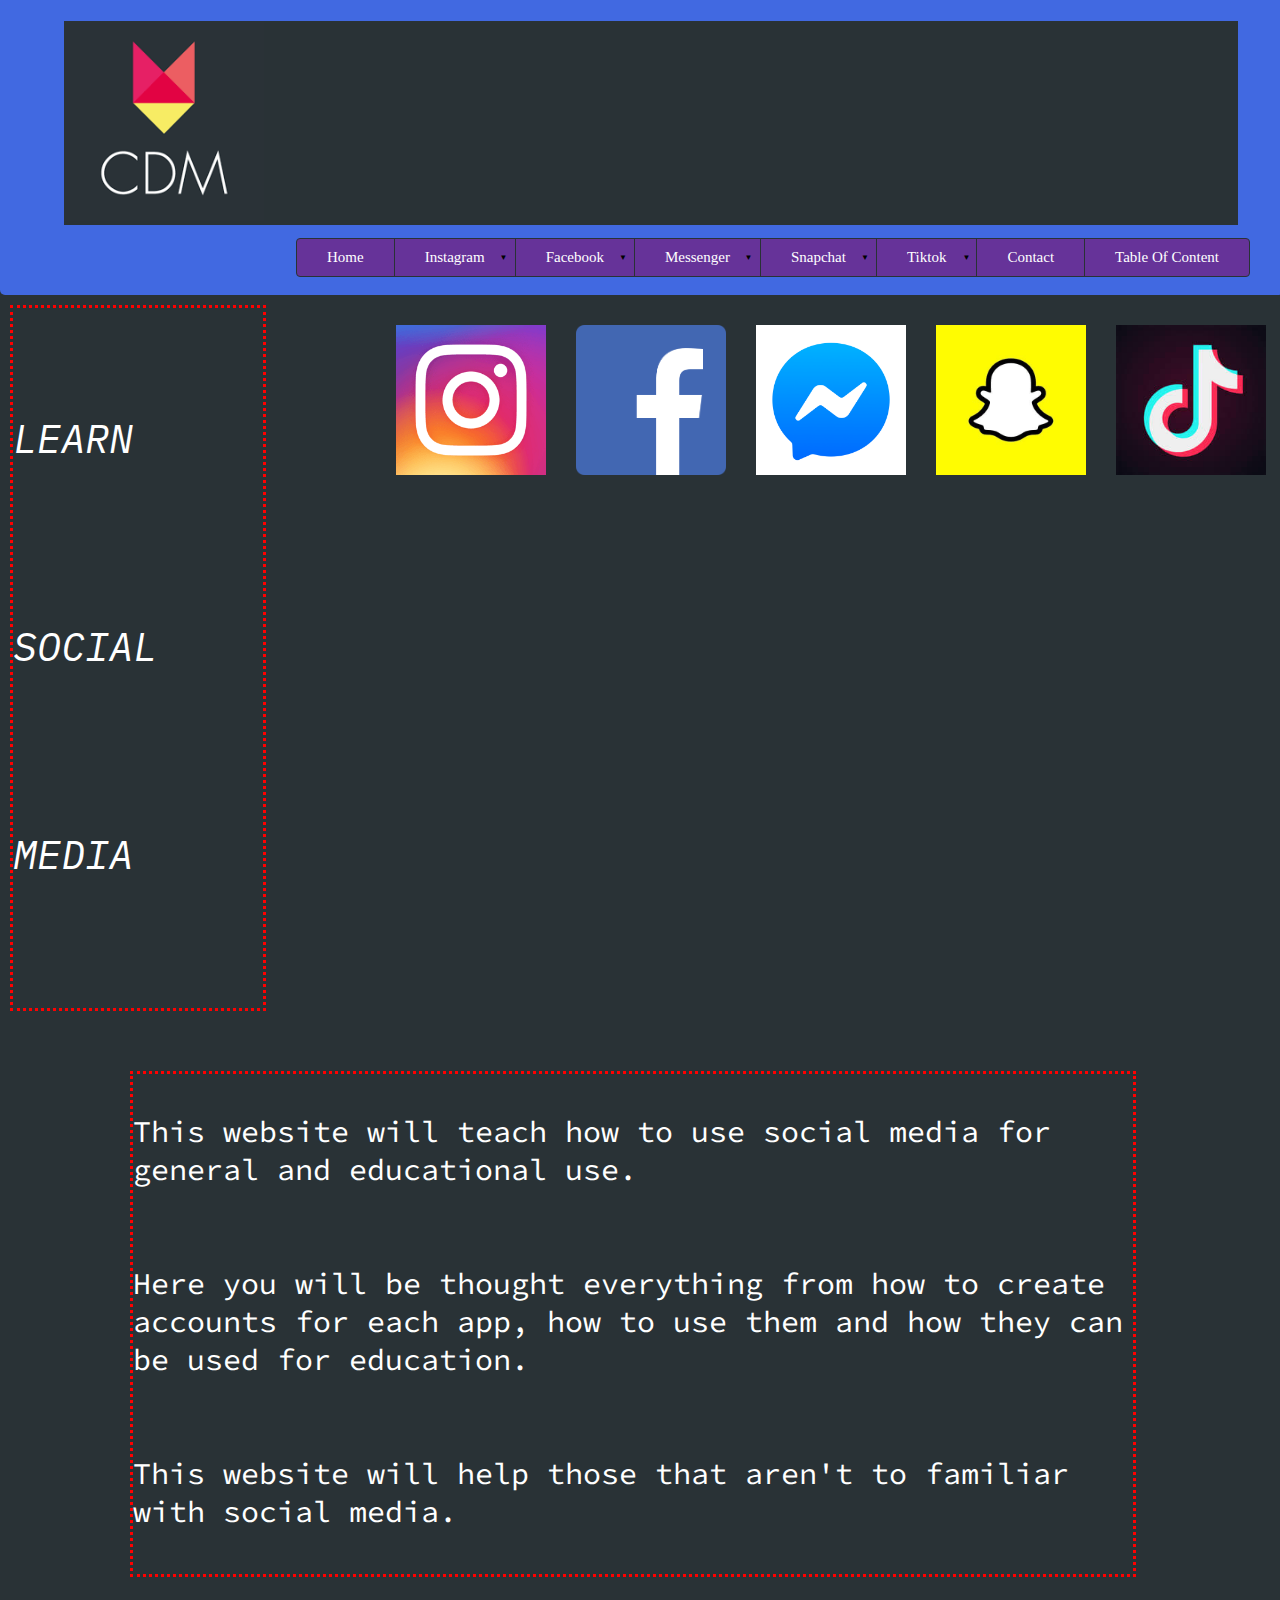
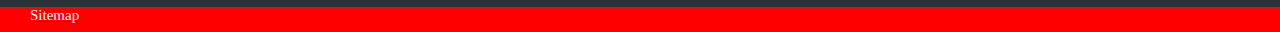
<file: index.html>
<!DOCTYPE html>
<html lang="en">
    
	<head>
        <meta charset="utf-8">
		<title>Home</title>
        <link rel="stylesheet" type="text/css" href="css/style.css">
	</head>
    
	<body>
        
        <header class="main-header">
            
            <!-- logo-->
                
        <div class="logo">
            
            <img src="images/cdmlogo.png" alt="Refresh!">
            
        </div>
            
            <!-- dropdown menu-->
      
        <ul class="main-nav">
        
            <li><a href="index.html">Home</a></li>

            <li class="dropdown">

            <a href="#">Instagram</a>

            <ul class="drop-nav">
            
              <li><a href="instagramgeneral.html">General Information</a></li>
              <li><a href="instagrameducational.html">Educational Information</a></li> 
            
        </ul>
      </li>
        
        <li class="dropdown">
          
        <a href="#">Facebook</a>
          
        <ul class="drop-nav">
            
              <li><a href="facebookgeneral.html">General Information</a></li>
              <li><a href="facebookeducational.html">Educational Information</a></li> 
            
        </ul>
      </li>
        <li class="dropdown">
          
        <a href="#">Messenger</a>
          
        <ul class="drop-nav">
            
              <li><a href="messengergeneral.html">General Information</a></li>
              <li><a href="messengereducational.html">Educational Information</a></li> 
            
        </ul>
      </li>
        <li class="dropdown">
          
        <a href="#">Snapchat</a>
          
        <ul class="drop-nav">
            
              <li><a href="snapchatgenral.html">General Information</a></li>
              <li><a href="snapchateducational.html">Educational Information</a></li> 
            
        </ul>
      </li>
        
        <li class="dropdown">
          
        <a href="#">Tiktok</a>
          
        <ul class="drop-nav">
            
            <li><a href="tiktokgeneral.html">General Information</a></li>
            <li><a href="tiktokeducational.html">Educational Information</a></li> 
            
        </ul>
      </li>
        
            <li><a href="contact.html">Contact</a></li>
        
            <li><a href="content.html">Table Of Content</a></li>
        
    </ul>
      
  </header>
        
        <div class="sidebar">
            
            <br><br><p>LEARN</p> <br><br><br><p>SOCIAL</p> <br><br><br><p>MEDIA</p><br>
            
        </div>
        
        <div class="image">
        
            <a href="instagramgeneral.html">
                <img src="images/instagramlogo.png" alt="Refresh!">
            </a>
        
        </div>
        
        <div class="image1">
        
            <a href="facebookgeneral.html">
                <img src="images/facebooklogo.png" alt="Refresh!">
            </a>
        
        </div>
        
        <div class="image2">
        
            
            <a href="messengergeneral.html">
                <img src="images/messengerlogo.png" alt="Refresh!">
            </a>
        
        </div>
        
        <div class="image3">
        
            <a href="snapchatgenral.html">
                <img src="images/snapchatlogo.jpg" alt="Refresh!">
            </a>
        
        </div>
        
        <div class="image4">
        
            <a href="tiktokgeneral.html">
                <img src="images/tiktoklogo.jpeg" alt="Refresh!">
                
                </a>
        
        </div>
        
        <div class="main">
        
            <br><p>This website will teach how to use social media for general and educational use.</p>
            <br><br><p>Here you will be thought everything from how to create accounts for each app, how to use them and how they can be used for education.</p>
            <br><br><p>This website will help those that aren't to familiar with social media.</p>
        
        </div>
        
                <footer>

                    <a href="sitemap.html"><p>Sitemap</p></a>

                </footer>
            
    </body>
    
</html>
</file>
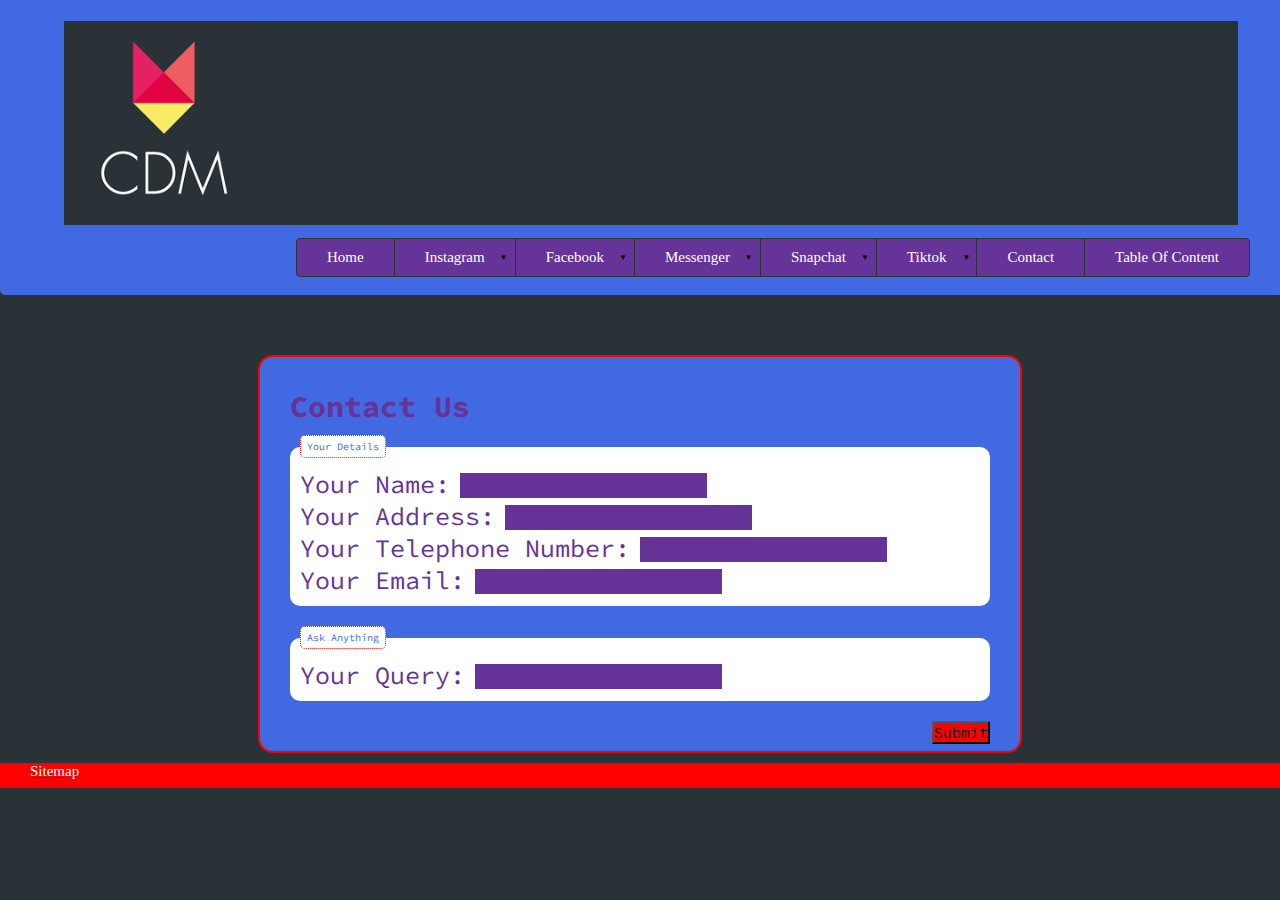
<file: contact.html>
<!DOCTYPE html>
<html lang="en">
    
	<head>
        <meta charset="utf-8">
		<title>Contact Page</title>
        <link rel="stylesheet" type="text/css" href="css/style.css">
	</head>
    
	<body> 
        
        <header class="main-header">
            
            <!-- logo-->
                
        <div class="logo">
            
            <img src="images/cdmlogo.png" alt="Refresh!">
            
        </div>
      
        <ul class="main-nav">
        
            <li><a href="index.html">Home</a></li>

            <li class="dropdown">

            <a href="#">Instagram</a>

            <ul class="drop-nav">
            
              <li><a href="instagramgeneral.html">General Information</a></li>
              <li><a href="instagrameducational.html">Educational Information</a></li> 
            
        </ul>
      </li>
        
        <li class="dropdown">
          
        <a href="#">Facebook</a>
          
        <ul class="drop-nav">
            
              <li><a href="facebookgeneral.html">General Information</a></li>
              <li><a href="facebookeducational.html">Educational Information</a></li> 
            
        </ul>
      </li>
        <li class="dropdown">
          
        <a href="#">Messenger</a>
          
        <ul class="drop-nav">
            
              <li><a href="messengergeneral.html">General Information</a></li>
              <li><a href="messengereducational.html">Educational Information</a></li> 
            
        </ul>
      </li>
        <li class="dropdown">
          
        <a href="#">Snapchat</a>
          
        <ul class="drop-nav">
            
              <li><a href="snapchatgenral.html">General Information</a></li>
              <li><a href="snapchateducational.html">Educational Information</a></li> 
            
        </ul>
      </li>
        
        <li class="dropdown">
          
        <a href="#">Tiktok</a>
          
        <ul class="drop-nav">
            
            <li><a href="tiktokgeneral.html">General Information</a></li>
            <li><a href="tiktokeducational.html">Educational Information</a></li> 
            
        </ul>
      </li>
        
            <li><a href="contact.html">Contact</a></li>
        
            <li><a href="content.html">Table Of Content</a></li>
        
    </ul>
      
  </header>
        
        <form action="userdata.html" method="get">
        
            <h1>Contact Us</h1>
            
            <fieldset>

                <!-- Your details-->
                
                <legend>Your Details</legend>
            
				<div class="name">
					<label for="yourname">Your Name:</label>
                    <input type="text" name="yourname" id="yourname" required>
				</div>
                
                <div class="address">
					<label for="youraddress">Your Address:</label>
                    <input type="text" name="youraddress" id="youraddress" required>
				</div>
                
                <div class="phone">
					<label for="yourtelephonenumber">Your Telephone Number:</label>
                    <input type="tel" name="yourtelephonenumber" id="yourtelephonenumber" required>
				</div>
				
                <div class="email">
					<label for="youremail">Your Email:</label>
                    <input type="email" name="youremail" id="youremail" required>
				</div>
                
            </fieldset>    
				
            <fieldset>
                
                <!-- Your query-->
                
                <legend>Ask Anything</legend>
            
				<div class="query">
					<label for="yourquery">Your Query:</label>
					<input type="text" name="yourquery" id="yourquery" required>
				</div>
                
            </fieldset>    
                
                <div class="submit">
				    <button type="submit">Submit</button>
                </div> 
            
		</form>
        
                <footer class="footer1">

                    <a href="sitemap.html"><p>Sitemap</p></a>

                </footer>
        
	   </body>
    
</html>
</file>
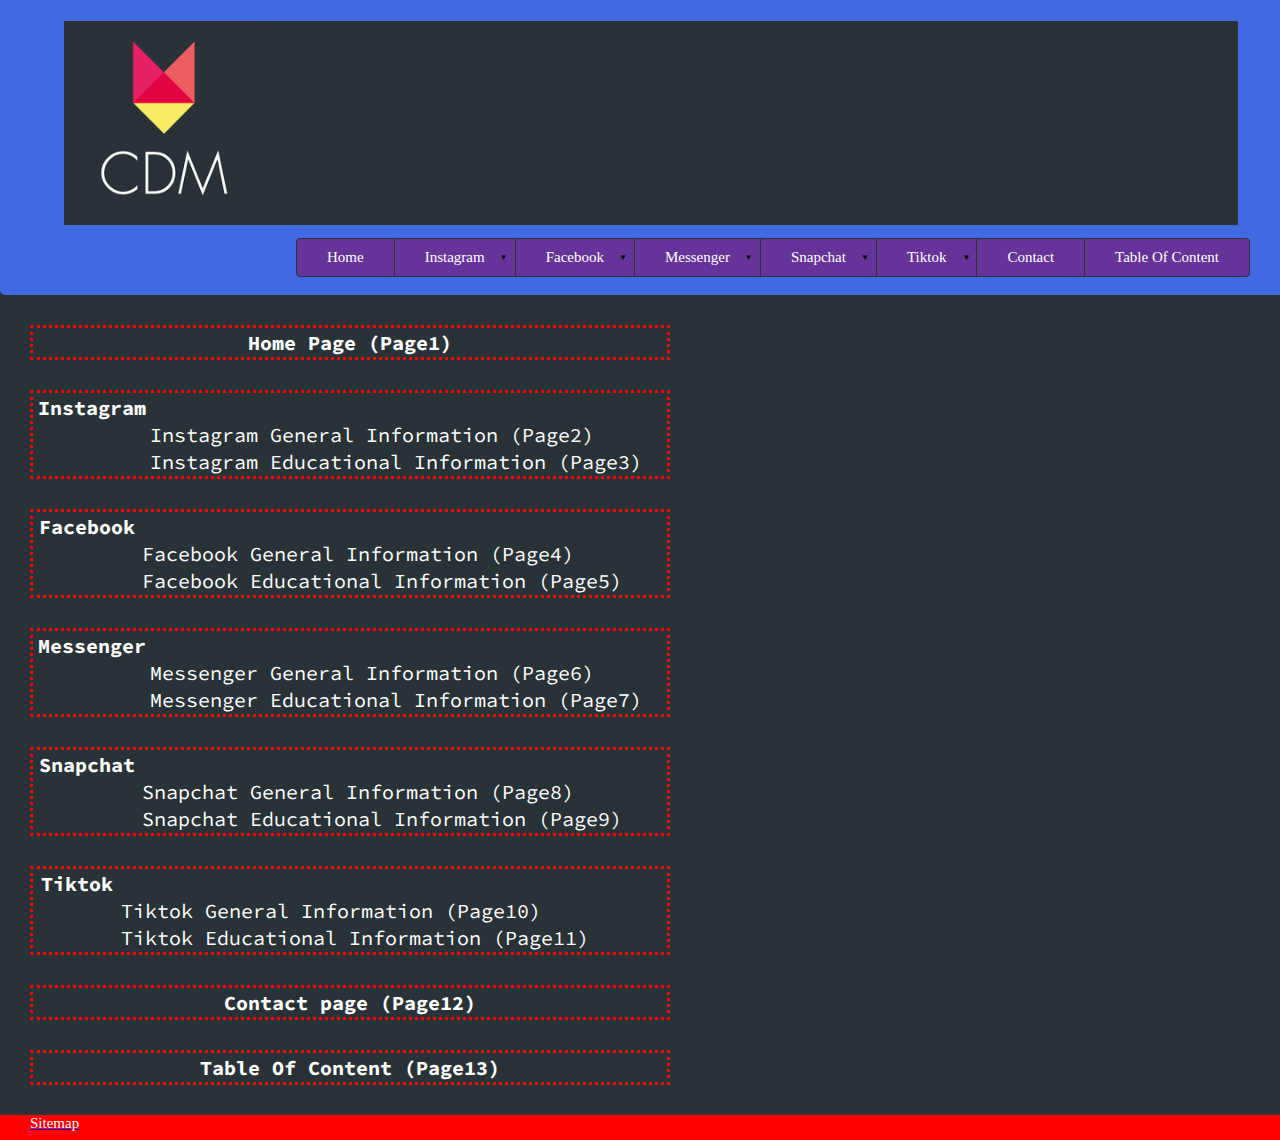
<file: content.html>
<!DOCTYPE html>
<html lang="en">
    
	<head>
        <meta charset="utf-8">
		<title>Content</title>
        <link rel="stylesheet" type="text/css" href="css/style.css">
	</head>
    
	<body>
            
        <header class="main-header">
            
            <!-- logo-->
                
        <div class="logo">
            
            <img src="images/cdmlogo.png" alt="Refresh!">
            
        </div>
      
        <ul class="main-nav">
        
            <li><a href="index.html">Home</a></li>

            <li class="dropdown">

            <a href="#">Instagram</a>

            <ul class="drop-nav">
            
              <li><a href="instagramgeneral.html">General Information</a></li>
              <li><a href="instagrameducational.html">Educational Information</a></li> 
            
        </ul>
      </li>
        
        <li class="dropdown">
          
        <a href="#">Facebook</a>
          
        <ul class="drop-nav">
            
              <li><a href="facebookgeneral.html">General Information</a></li>
              <li><a href="facebookeducational.html">Educational Information</a></li> 
            
        </ul>
      </li>
        <li class="dropdown">
          
        <a href="#">Messenger</a>
          
        <ul class="drop-nav">
            
              <li><a href="messengergeneral.html">General Information</a></li>
              <li><a href="messengereducational.html">Educational Information</a></li> 
            
        </ul>
      </li>
        <li class="dropdown">
          
        <a href="#">Snapchat</a>
          
        <ul class="drop-nav">
            
              <li><a href="snapchatgenral.html">General Information</a></li>
              <li><a href="snapchateducational.html">Educational Information</a></li> 
            
        </ul>
      </li>
        
        <li class="dropdown">
          
        <a href="#">Tiktok</a>
          
        <ul class="drop-nav">
            
            <li><a href="tiktokgeneral.html">General Information</a></li>
            <li><a href="tiktokeducational.html">Educational Information</a></li> 
            
        </ul>
      </li>
        
            <li><a href="contact.html">Contact</a></li>
        
            <li><a href="content.html">Table Of Content</a></li>
        
    </ul>
      
  </header>
         
        <!-- table-->
        
            <table>
              <tr>
                <th>Home Page (Page1)</th>
              </tr>
            </table>
        <table>
              <tr>
                <th>Instagram</th>
              </tr>
              <tr>
                  <td></td>
                <td>Instagram General Information (Page2)</td>
              </tr>
            <tr>
                    <td></td>
                <td>Instagram Educational Information (Page3)</td>
            </tr>
            </table>
        <table>
              <tr>
                <th>Facebook</th>
              </tr>
              <tr>
                  <td></td>
                <td>Facebook General Information (Page4)</td>
              </tr>
            <tr>
                    <td></td>
                <td>Facebook Educational Information (Page5)</td>
            </tr>
            </table>
        <table>
              <tr>
                <th>Messenger</th>
              </tr>
              <tr>
                  <td></td>
                <td>Messenger General Information (Page6)</td>
              </tr>
            <tr>
                    <td></td>
                <td>Messenger Educational Information (Page7)</td>
            </tr>
            </table>
        <table>
              <tr>
                <th>Snapchat</th>
              </tr>
              <tr>
                  <td></td>
                <td>Snapchat General Information (Page8)</td>
              </tr>
            <tr>
                    <td></td>
                <td>Snapchat Educational Information (Page9)</td>
            </tr>
            </table>
        <table>
              <tr>
                <th>Tiktok</th>
              </tr>
              <tr>
                  <td></td>
                <td>Tiktok General Information (Page10)</td>
              </tr>
            <tr>
                    <td></td>
                <td>Tiktok Educational Information (Page11)</td>
            </tr>
            </table>
        <table>
              <tr>
                <th>Contact page (Page12)</th>
              </tr>
            </table>
        <table>
              <tr>
                <th>Table Of Content (Page13)</th>
              </tr>
            </table>
        
                <footer class="footer">

                    <a href="sitemap.html"><p>Sitemap</p></a>

                </footer>
        
    </body>
    
</html>
</file>
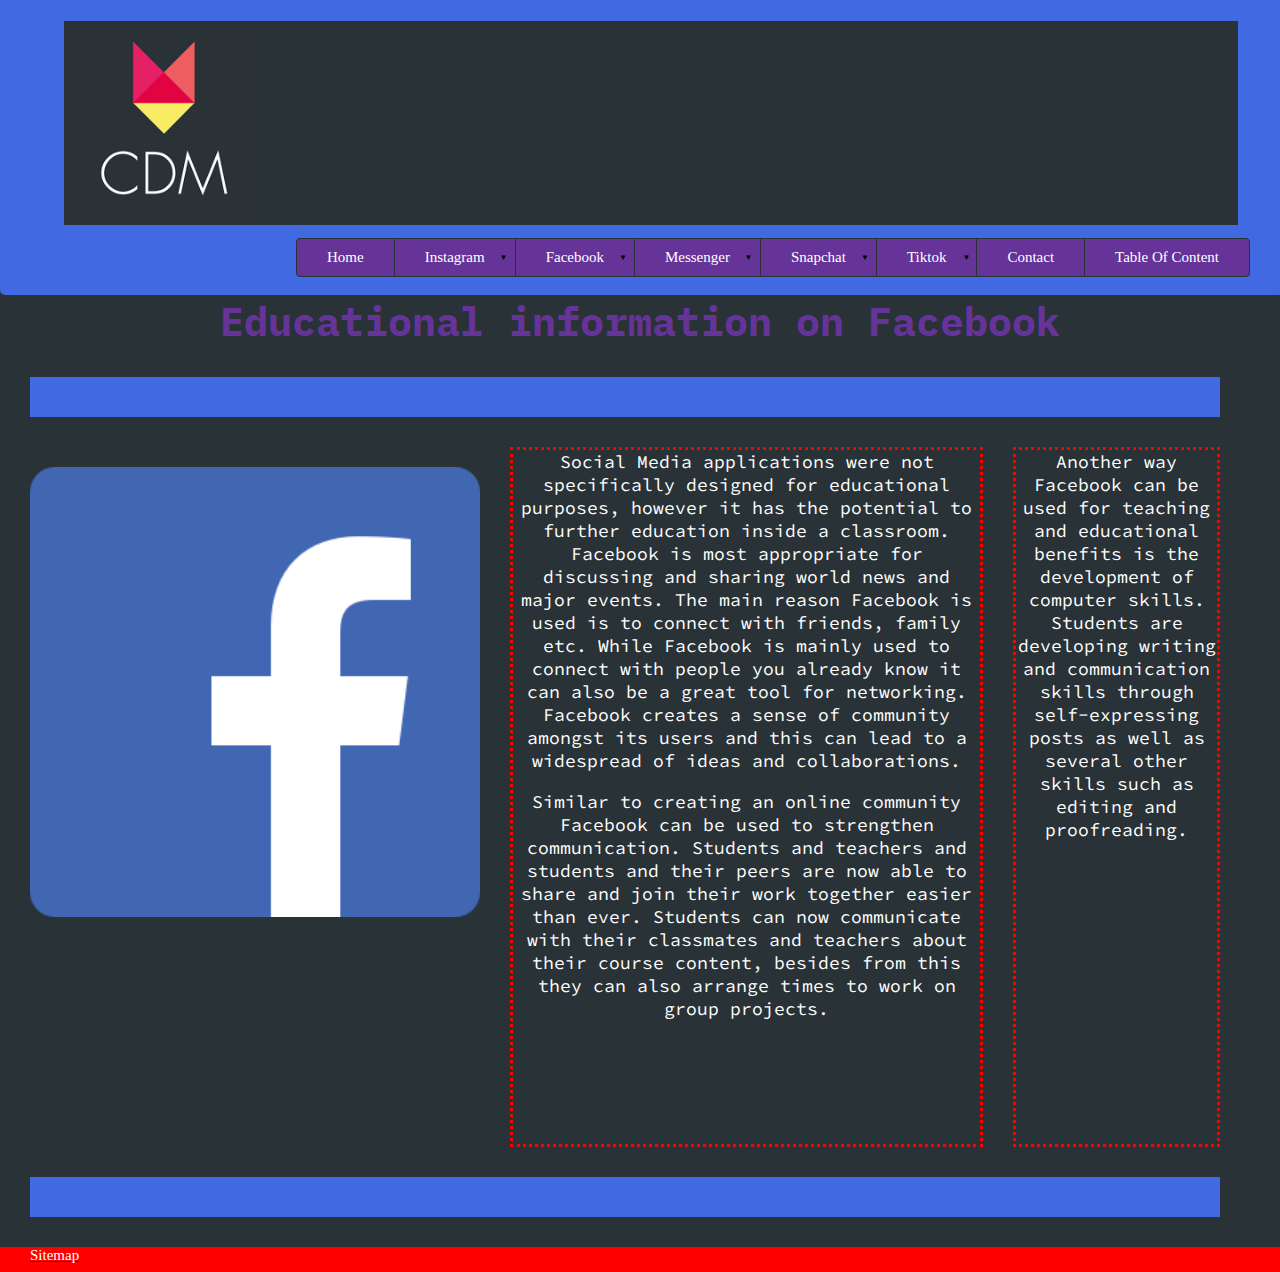
<file: facebookeducational.html>
<!DOCTYPE html>
<html lang="en">
    
	<head>
        <meta charset="utf-8">
		<title>Facebook Educational Information</title>
        <link rel="stylesheet" type="text/css" href="css/style.css">
	</head>
    
	<body>
        
        <header class="main-header">
            
            <!-- logo-->
                
        <div class="logo">
            
            <img src="images/cdmlogo.png" alt="Refresh!">
            
        </div>
            
            <!-- dropdown menu-->
      
        <ul class="main-nav">
        
            <li><a href="index.html">Home</a></li>

            <li class="dropdown">

            <a href="#">Instagram</a>

            <ul class="drop-nav">
            
              <li><a href="instagramgeneral.html">General Information</a></li>
              <li><a href="instagrameducational.html">Educational Information</a></li> 
            
        </ul>
      </li>
        
        <li class="dropdown">
          
        <a href="#">Facebook</a>
          
        <ul class="drop-nav">
            
              <li><a href="facebookgeneral.html">General Information</a></li>
              <li><a href="facebookeducational.html">Educational Information</a></li> 
            
        </ul>
      </li>
        <li class="dropdown">
          
        <a href="#">Messenger</a>
          
        <ul class="drop-nav">
            
              <li><a href="messengergeneral.html">General Information</a></li>
              <li><a href="messengereducational.html">Educational Information</a></li> 
            
        </ul>
      </li>
        <li class="dropdown">
          
        <a href="#">Snapchat</a>
          
        <ul class="drop-nav">
            
              <li><a href="snapchatgenral.html">General Information</a></li>
              <li><a href="snapchateducational.html">Educational Information</a></li> 
            
        </ul>
      </li>
        
        <li class="dropdown">
          
        <a href="#">Tiktok</a>
          
        <ul class="drop-nav">
            
            <li><a href="tiktokgeneral.html">General Information</a></li>
            <li><a href="tiktokeducational.html">Educational Information</a></li> 
            
        </ul>
      </li>
        
            <li><a href="contact.html">Contact</a></li>
        
            <li><a href="content.html">Table Of Content</a></li>
        
    </ul>
      
  </header>
        
        <div class="edtitle">
        
        <h2>Educational information on Facebook</h2>
        
        </div>
        
        <div id="layout">
        
        <div class="item one">
            
            </div>
            
        <div class="item two">
            
            <img src="images/facebooklogo.png" alt="Refresh!">
            
            </div>
            
        <div class="item three">
            
            <p class="p2">Social Media applications were not specifically designed for educational purposes, however it has the potential to further education inside a classroom. Facebook is most appropriate for discussing and sharing world news and major events. The main reason Facebook is used is to connect with friends, family etc. While Facebook is mainly used to connect with people you already know it can also be a great tool for networking. Facebook creates a sense of community amongst its users and this can lead to a widespread of ideas and collaborations.</p>
            
            <br>
            
            <p class="p2">Similar to creating an online community Facebook can be used to strengthen communication. Students and teachers and students and their peers are now able to share and join their work together easier than ever. Students can now communicate with their classmates and teachers about their course content, besides from this they can also arrange times to work on group projects.</p>
            
            </div>
            
        <div class="item four">
            
            <p class="p2">Another way Facebook can be used for teaching and educational benefits is the development of computer skills. Students are developing writing and communication skills through self-expressing posts as well as several other skills such as editing and proofreading.</p>
            
            </div>
            
        <div class="item five">
            
            </div>    
            
        </div>
        
                <footer>

                    <a href="sitemap.html"><p>Sitemap</p></a>

                </footer>
        
    </body>
    
</html>
</file>
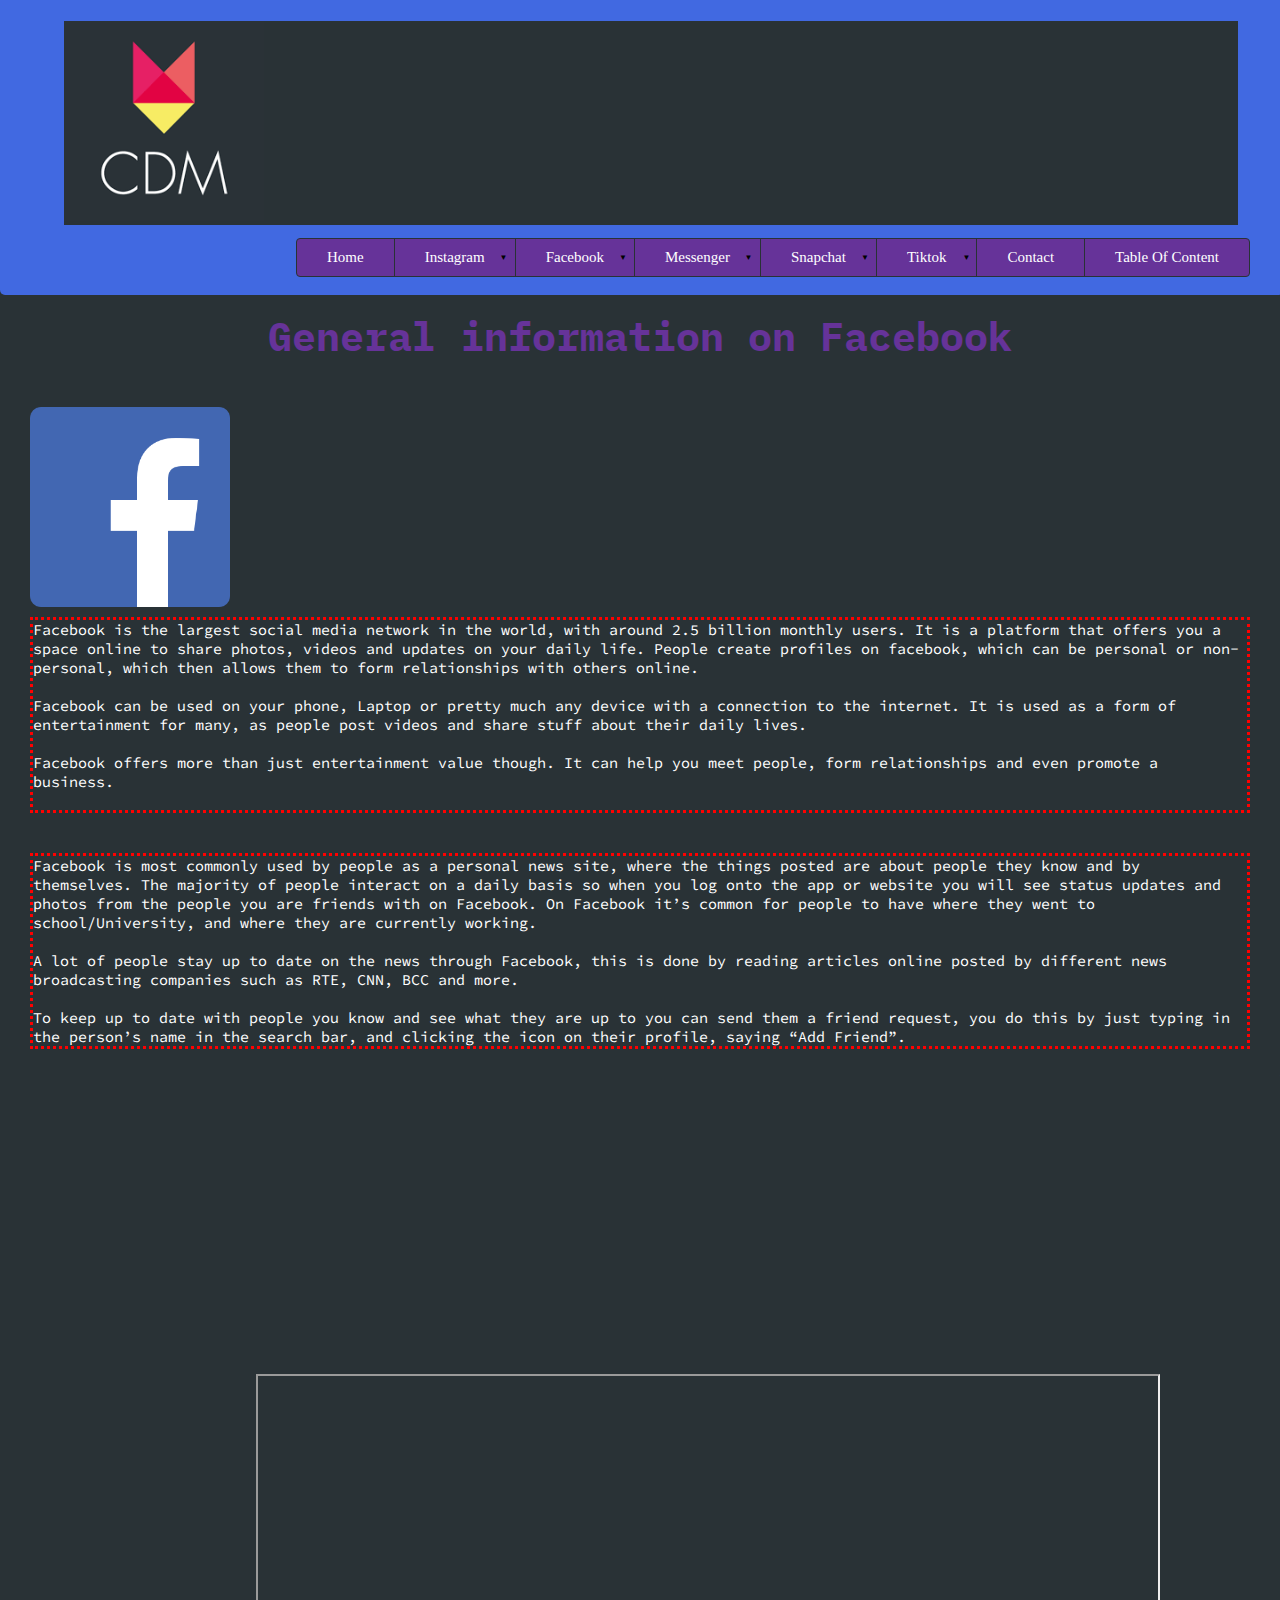
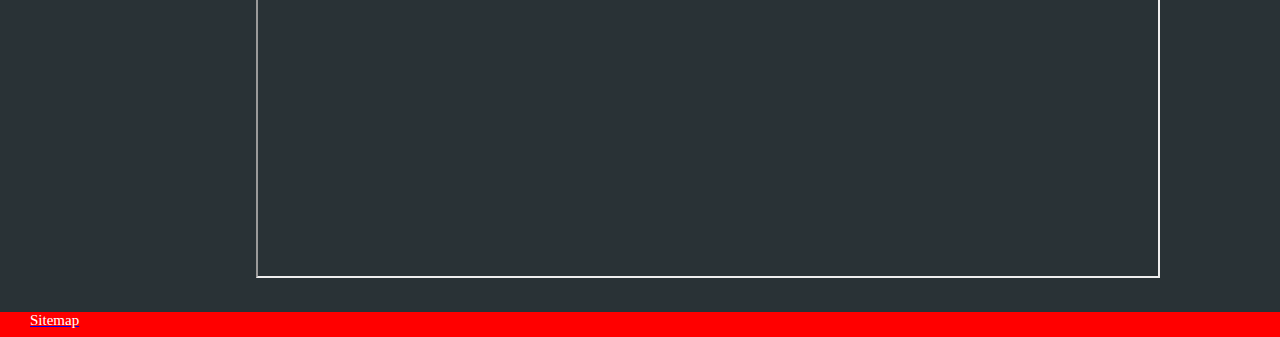
<file: facebookgeneral.html>
<!DOCTYPE html>
<html lang="en">
    
	<head>
        <meta charset="utf-8">
		<title>Facebook General Information</title>
        <link rel="stylesheet" type="text/css" href="css/style.css">
	</head>
    
	<body>
        
        <header class="main-header">
            
            <!-- logo-->
                
        <div class="logo">
            
            <img src="images/cdmlogo.png" alt="Refresh!">
            
        </div>
            
            <!-- dropdown menu-->
      
        <ul class="main-nav">
        
            <li><a href="index.html">Home</a></li>

            <li class="dropdown">

            <a href="#">Instagram</a>

            <ul class="drop-nav">
            
              <li><a href="instagramgeneral.html">General Information</a></li>
              <li><a href="instagrameducational.html">Educational Information</a></li> 
            
        </ul>
      </li>
        
        <li class="dropdown">
          
        <a href="#">Facebook</a>
          
        <ul class="drop-nav">
            
              <li><a href="facebookgeneral.html">General Information</a></li>
              <li><a href="facebookeducational.html">Educational Information</a></li> 
            
        </ul>
      </li>
        <li class="dropdown">
          
        <a href="#">Messenger</a>
          
        <ul class="drop-nav">
            
              <li><a href="messengergeneral.html">General Information</a></li>
              <li><a href="messengereducational.html">Educational Information</a></li> 
            
        </ul>
      </li>
        <li class="dropdown">
          
        <a href="#">Snapchat</a>
          
        <ul class="drop-nav">
            
              <li><a href="snapchatgenral.html">General Information</a></li>
              <li><a href="snapchateducational.html">Educational Information</a></li> 
            
        </ul>
      </li>
        
        <li class="dropdown">
          
        <a href="#">Tiktok</a>
          
        <ul class="drop-nav">
            
            <li><a href="tiktokgeneral.html">General Information</a></li>
            <li><a href="tiktokeducational.html">Educational Information</a></li> 
            
        </ul>
      </li>
        
            <li><a href="contact.html">Contact</a></li>
        
            <li><a href="content.html">Table Of Content</a></li>
        
    </ul>
      
  </header>
        
        <div class="generaltitle">
        
        <h2>General information on Facebook</h2>
        
        </div>
        
        <div class="generallogo">
        
        <img src="images/facebooklogo.png" alt="Refresh!">
        
        </div>
       
    <div class="general4">
        
        <p>Facebook is the largest social media network in the world, with around 2.5 billion monthly users. It is a platform that offers you a space online to share photos, videos and updates on your daily life. People create profiles on facebook, which can be personal or non-personal, which then allows them to form relationships with others online.</p><br>
        
        <p>Facebook can be used on your phone, Laptop or pretty much any device with a connection to the internet. It is used as a form of entertainment for many, as people post videos and share stuff about their daily lives.</p><br>
        
        <p>Facebook offers more than just entertainment value though. It can help you meet people, form relationships and even promote a business.</p><br>
        
        </div>
        
    <div class="general4">
        
        <p>Facebook is most commonly used by people as a personal news site, where the things posted are about people they know and by themselves. The majority of people interact on a daily basis so when you log onto the app or website you will see status updates and photos from the people you are friends with on Facebook.
        On Facebook it’s common for people to have where they went to school/University, and where they are currently working.
        </p><br>
        
        <p>A lot of people stay up to date on the news through Facebook, this is done by reading articles online posted by different news broadcasting companies such as RTE, CNN, BCC and more.</p><br>
        
        <p>To keep up to date with people you know and see what they are up to you can send them a friend request, you do this by just typing in the person’s name in the search bar, and clicking the icon on their profile, saying “Add Friend”.</p>
    
        </div>
        
        <div class="videotitle1">
        
        <h2>Video of the app in use:</h2>
        
        </div>
        
        <div class="video">
        
        <iframe src="https://drive.google.com/file/d/19La0FdS2KWe0CLxbt18I-NIx1yODNRLy/preview" width="900" height="500"></iframe>
        
        </div>
        
                <footer>

                    <a href="sitemap.html"><p>Sitemap</p></a>

                </footer>
        
    </body>
    
</html>
</file>
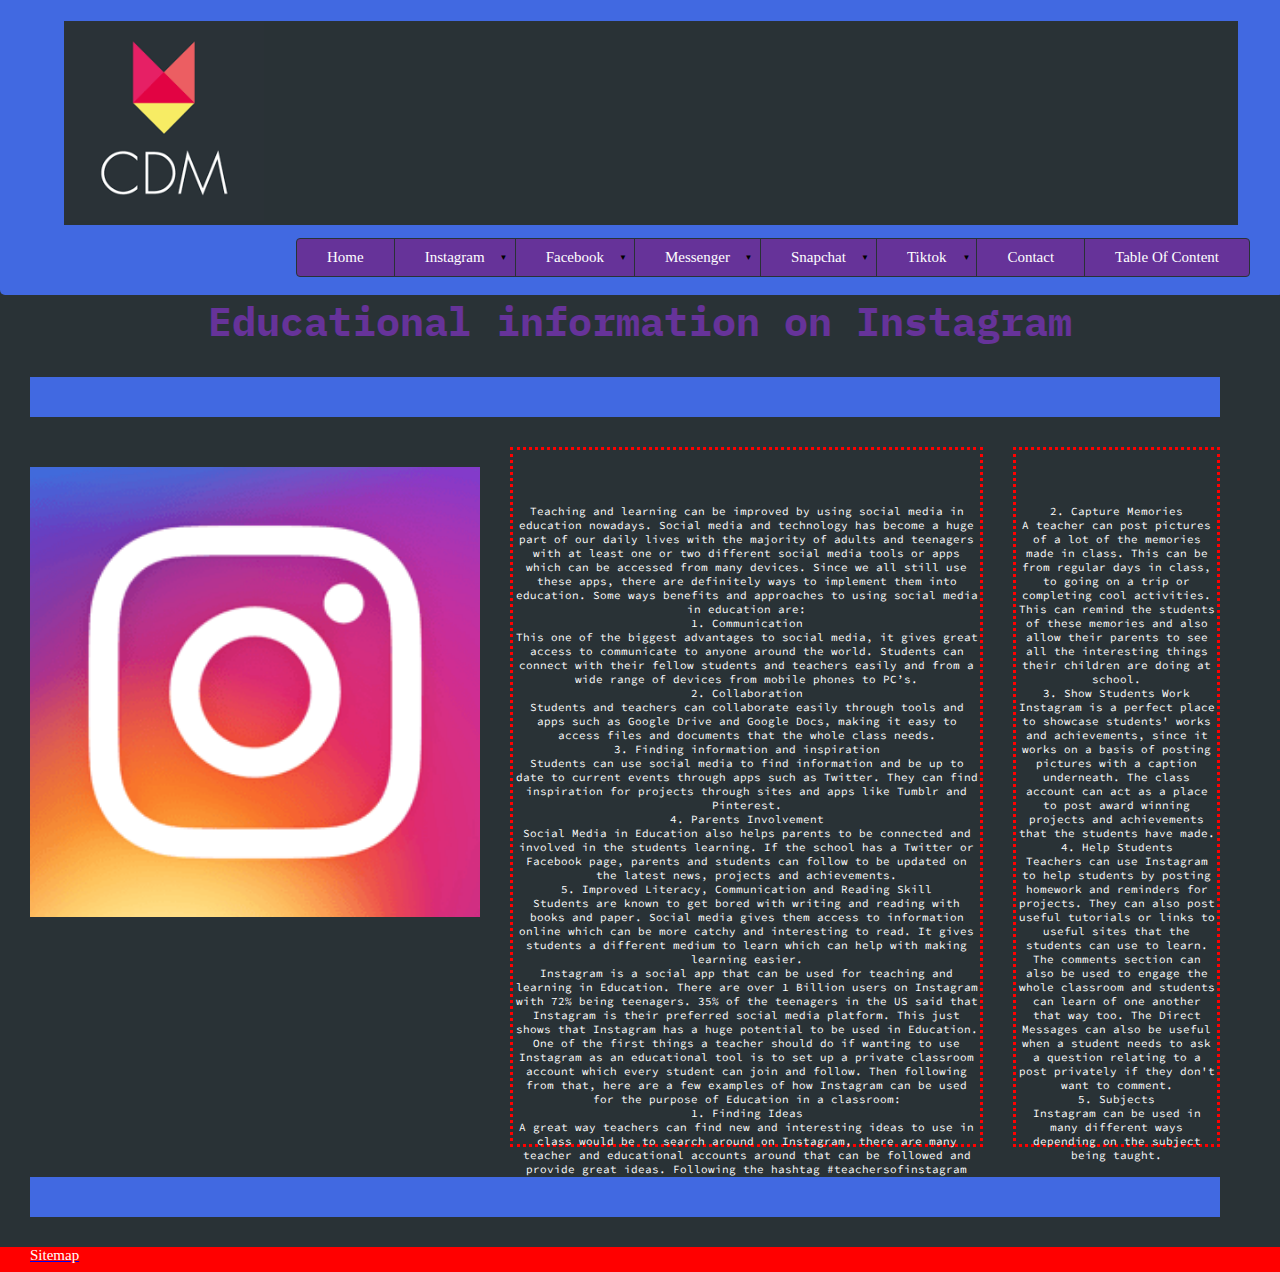
<file: instagrameducational.html>
<!DOCTYPE html>
<html lang="en">
    
	<head>
        <meta charset="utf-8">
		<title>Instagram Educational Information</title>
        <link rel="stylesheet" type="text/css" href="css/style.css">
	</head>
    
	<body> 
        
        <header class="main-header">
            
            <!-- logo-->
                
        <div class="logo">
            
            <img src="images/cdmlogo.png" alt="Refresh!">
            
        </div>
            
            <!-- dropdown menu-->
      
        <ul class="main-nav">
        
            <li><a href="index.html">Home</a></li>

            <li class="dropdown">

            <a href="#">Instagram</a>

            <ul class="drop-nav">
            
              <li><a href="instagramgeneral.html">General Information</a></li>
              <li><a href="instagrameducational.html">Educational Information</a></li> 
            
        </ul>
      </li>
        
        <li class="dropdown">
          
        <a href="#">Facebook</a>
          
        <ul class="drop-nav">
            
              <li><a href="facebookgeneral.html">General Information</a></li>
              <li><a href="facebookeducational.html">Educational Information</a></li> 
            
        </ul>
      </li>
        <li class="dropdown">
          
        <a href="#">Messenger</a>
          
        <ul class="drop-nav">
            
              <li><a href="messengergeneral.html">General Information</a></li>
              <li><a href="messengereducational.html">Educational Information</a></li> 
            
        </ul>
      </li>
        <li class="dropdown">
          
        <a href="#">Snapchat</a>
          
        <ul class="drop-nav">
            
              <li><a href="snapchatgenral.html">General Information</a></li>
              <li><a href="snapchateducational.html">Educational Information</a></li> 
            
        </ul>
      </li>
        
        <li class="dropdown">
          
        <a href="#">Tiktok</a>
          
        <ul class="drop-nav">
            
            <li><a href="tiktokgeneral.html">General Information</a></li>
            <li><a href="tiktokeducational.html">Educational Information</a></li> 
            
        </ul>
      </li>
        
            <li><a href="contact.html">Contact</a></li>
        
            <li><a href="content.html">Table Of Content</a></li>
        
    </ul>
      
  </header>
        
        <div class="edtitle">
        
        <h2>Educational information on Instagram</h2>
        
        </div>
        
        <div id="layout">
        
        <div class="item one">
            
            </div>
            
        <div class="item two">
            
        <img src="images/instagramlogo.png" alt="Refresh!">    
            
            </div>
            
        <div class="item three">
            
            <br><br><br>
            
            <p class="p1">Teaching and learning can be improved by using social media in education nowadays. Social media and technology has become a huge part of our daily lives with the majority of adults and teenagers with at least one or two different social media tools or apps which can be accessed from many devices. Since we all still use these apps, there are definitely ways to implement them into education. Some ways benefits and approaches to using social media in education are:
            
            <br>
            
            1.	Communication<br>
            This one of the biggest advantages to social media, it gives great access to communicate to anyone around the world. Students can connect with their fellow students and teachers easily and from a wide range of devices from mobile phones to PC’s.

            <br>
            
            2.	Collaboration<br> 
            Students and teachers can collaborate easily through tools and apps such as Google Drive and Google Docs, making it easy to access files and documents that the whole class needs.
                
            <br>    
            
            3.	Finding information and inspiration<br> 
            Students can use social media to find information and be up to date to current events through apps such as Twitter. They can find inspiration for projects through sites and apps like Tumblr and Pinterest.
                
            <br>    

            4.	Parents Involvement<br> 
            Social Media in Education also helps parents to be connected and involved in the students learning. If the school has a Twitter or Facebook page, parents and students can follow to be updated on the latest news, projects and achievements.
                
            <br>     

            5.	Improved Literacy, Communication and Reading Skill<br> 
            Students are known to get bored with writing and reading with books and paper. Social media gives them access to information online which can be more catchy and interesting to read. It gives students a different medium to learn which can help with making learning easier.
                
            <br> 

            Instagram is a social app that can be used for teaching and learning in Education. There are over 1 Billion users on Instagram with 72% being teenagers. 35% of the teenagers in the US said that Instagram is their preferred social media platform. This just shows that Instagram has a huge potential to be used in Education. 
            One of the first things a teacher should do if wanting to use Instagram as an educational tool is to set up a private classroom account which every student can join and follow. Then following from that, here are a few examples of how Instagram can be used for the purpose of Education in a classroom:
                
            <br>     

            1.	Finding Ideas<br> 
            A great way teachers can find new and interesting ideas to use in class would be to search around on Instagram, there are many teacher and educational accounts around that can be followed and provide great ideas. Following the hashtag #teachersofinstagram will help a teacher find those accounts easily.</p>
            
            </div>
            
        <div class="item four">
            
            <br><br><br>
            
            <p class="p1">2.	Capture Memories<br> 
            A teacher can post pictures of a lot of the memories made in class. This can be from regular days in class, to going on a trip or completing cool activities. This can remind the students of these memories and also allow their parents to see all the interesting things their children are doing at school.
                
            <br>    
                
            3.	Show Students Work<br> 
            Instagram is a perfect place to showcase students' works and achievements, since it works on a basis of posting pictures with a caption underneath. The class account can act as a place to post award winning projects and achievements that the students have made.
                
            <br>     

            4.	Help Students<br> 
            Teachers can use Instagram to help students by posting homework and reminders for projects. They can also post useful tutorials or links to useful sites that the students can use to learn. The comments section can also be used to engage the whole classroom and students can learn of one another that way too. The Direct Messages can also be useful when a student needs to ask a question relating to a post privately if they don't want to comment.
                
            <br>     

            5.	Subjects<br> 
            Instagram can be used in many different ways depending on the subject being taught.
                
            </div>
            
        <div class="item five">
            
            </div>    
            
        </div>
        
                <footer>

                    <a href="sitemap.html"><p>Sitemap</p></a>

                </footer>
        
    </body>
    
</html>
</file>
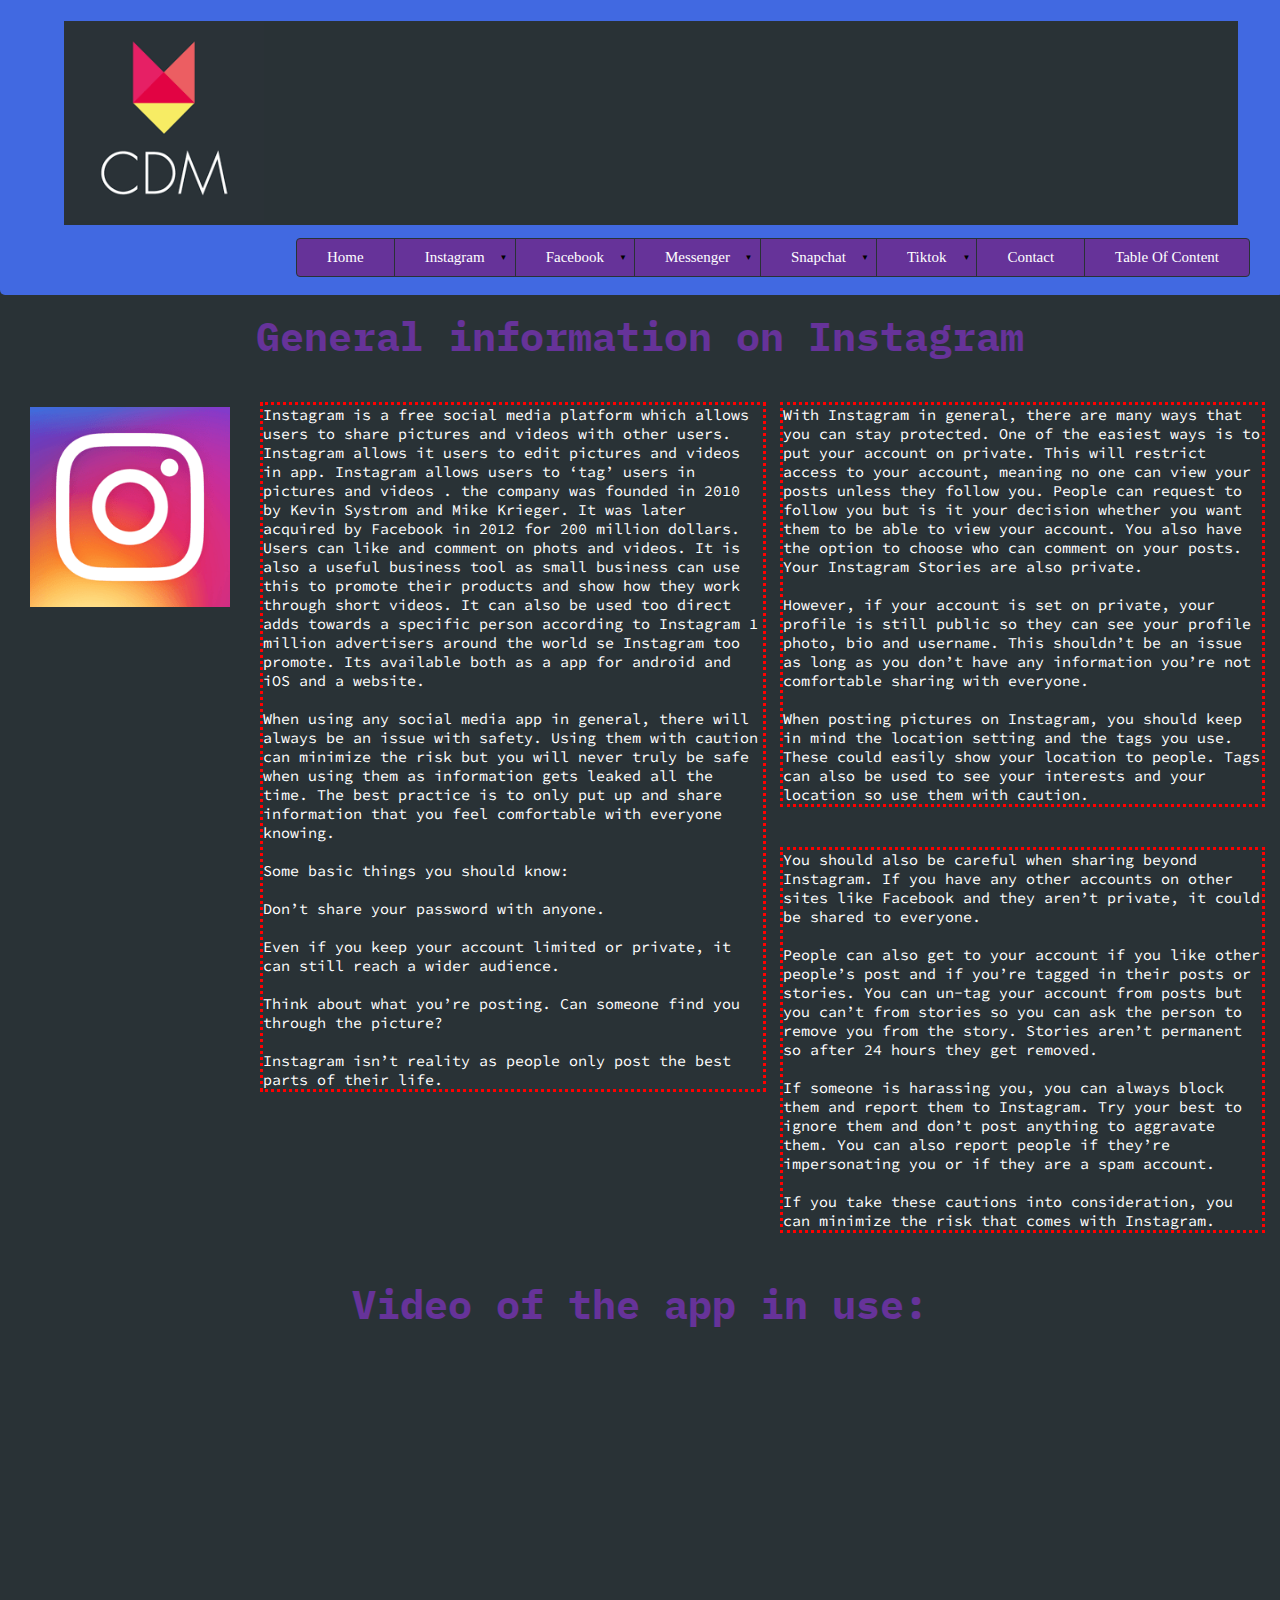
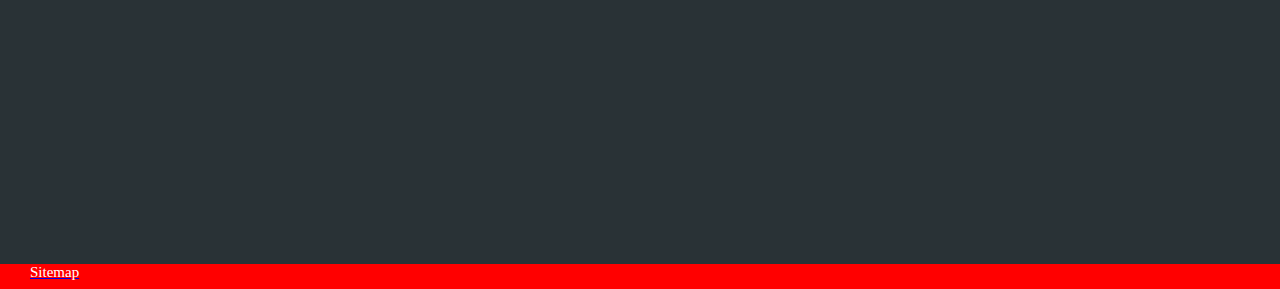
<file: instagramgeneral.html>
<!DOCTYPE html>
<html lang="en">
    
	<head>
        <meta charset="utf-8">
		<title>Instagram General Information</title>
        <link rel="stylesheet" type="text/css" href="css/style.css">
	</head>
    
	<body>
            
        <header class="main-header">
            
            <!-- logo-->
                
        <div class="logo">
            
            <img src="images/cdmlogo.png" alt="Refresh!">
            
        </div>
            
            <!-- dropdown menu-->
      
        <ul class="main-nav">
        
            <li><a href="index.html">Home</a></li>

            <li class="dropdown">

            <a href="#">Instagram</a>

            <ul class="drop-nav">
            
              <li><a href="instagramgeneral.html">General Information</a></li>
              <li><a href="instagrameducational.html">Educational Information</a></li> 
            
        </ul>
      </li>
        
        <li class="dropdown">
          
        <a href="#">Facebook</a>
          
        <ul class="drop-nav">
            
              <li><a href="facebookgeneral.html">General Information</a></li>
              <li><a href="facebookeducational.html">Educational Information</a></li> 
            
        </ul>
      </li>
        <li class="dropdown">
          
        <a href="#">Messenger</a>
          
        <ul class="drop-nav">
            
              <li><a href="messengergeneral.html">General Information</a></li>
              <li><a href="messengereducational.html">Educational Information</a></li> 
            
        </ul>
      </li>
        <li class="dropdown">
          
        <a href="#">Snapchat</a>
          
        <ul class="drop-nav">
            
              <li><a href="snapchatgenral.html">General Information</a></li>
              <li><a href="snapchateducational.html">Educational Information</a></li> 
            
        </ul>
      </li>
        
        <li class="dropdown">
          
        <a href="#">Tiktok</a>
          
        <ul class="drop-nav">
            
            <li><a href="tiktokgeneral.html">General Information</a></li>
            <li><a href="tiktokeducational.html">Educational Information</a></li> 
            
        </ul>
      </li>
        
            <li><a href="contact.html">Contact</a></li>
        
            <li><a href="content.html">Table Of Content</a></li>
        
    </ul>
      
  </header>
        
    <div class="generaltitle">
        
        <h2>General information on Instagram</h2>
        
        </div>
        
        <div class="generallogo">
        
        <img src="images/instagramlogo.png" alt="Refresh!">
        
        </div>
       
    <div class="general1">
        
        <p>Instagram is a free social media platform which allows users to share pictures and videos with other users. Instagram allows it users to edit pictures and videos in app. Instagram allows users to ‘tag’ users in pictures and videos . the company was founded in 2010 by Kevin Systrom and Mike Krieger. It was later acquired by Facebook in 2012 for 200 million dollars. Users can like and comment on phots and videos. It is also a useful business tool as small business can use this to promote their products and show how they work through short videos. It can also be used too direct adds towards a specific person according to Instagram 1 million advertisers around the world se Instagram too promote. Its available both as a app for android and iOS and a website.</p><br>
        
        <p>When using any social media app in general, there will always be an issue with safety. Using them with caution can minimize the risk but you will never truly be safe when using them as information gets leaked all the time. The best practice is to only put up and share information that you feel comfortable with everyone knowing.</p><br>
        
        <p>Some basic things you should know:</p><br>
        
        <p>Don’t share your password with anyone.</p><br>
            
        <p>Even if you keep your account limited or private, it can still reach a wider audience.</p><br>
            
        <p>Think about what you’re posting. Can someone find you through the picture?</p><br>
            
        <p>Instagram isn’t reality as people only post the best parts of their life.</p>
        
        </div> 
        
        <div class="general2">
            
        <p>With Instagram in general, there are many ways that you can stay protected. One of the easiest ways is to put your account on private. This will restrict access to your account, meaning no one can view your posts unless they follow you. People can request to follow you but is it your decision whether you want them to be able to view your account. You also have the option to choose who can comment on your posts. Your Instagram Stories are also private.</p><br>
        
        <p>However, if your account is set on private, your profile is still public so they can see your profile photo, bio and username. This shouldn’t be an issue as long as you don’t have any information you’re not comfortable sharing with everyone.</p><br>
        
        <p>When posting pictures on Instagram, you should keep in mind the location setting and the tags you use. These could easily show your location to people. Tags can also be used to see your interests and your location so use them with caution.</p>    
    
        </div>
        
    <div class="general2">
        
        <p>You should also be careful when sharing beyond Instagram. If you have any other accounts on other sites like Facebook and they aren’t private, it could be shared to everyone.</p><br>
        
        <p>People can also get to your account if you like other people’s post and if you’re tagged in their posts or stories. You can un-tag your account from posts but you can’t from stories so you can ask the person to remove you from the story. Stories aren’t permanent so after 24 hours they get removed.</p><br>
        
        <p>If someone is harassing you, you can always block them and report them to Instagram. Try your best to ignore them and don’t post anything to aggravate them. You can also report people if they’re impersonating you or if they are a spam account.</p><br>
        
        <p>If you take these cautions into consideration, you can minimize the risk that comes with Instagram.</p>
        
        </div>
        
        <div class="videotitle">
        
        <h2>Video of the app in use:</h2>
        
        </div>
        
        <div class="video">
        
        <iframe width="900" height="500" src="https://www.youtube.com/embed/dnalQIm1ZjM" frameborder="0" allow="accelerometer; autoplay; encrypted-media; gyroscope; picture-in-picture" allowfullscreen></iframe>
        
        </div>
        
                <footer>

                    <a href="sitemap.html"><p>Sitemap</p></a>

                </footer>
        
    </body>
    
</html>
</file>
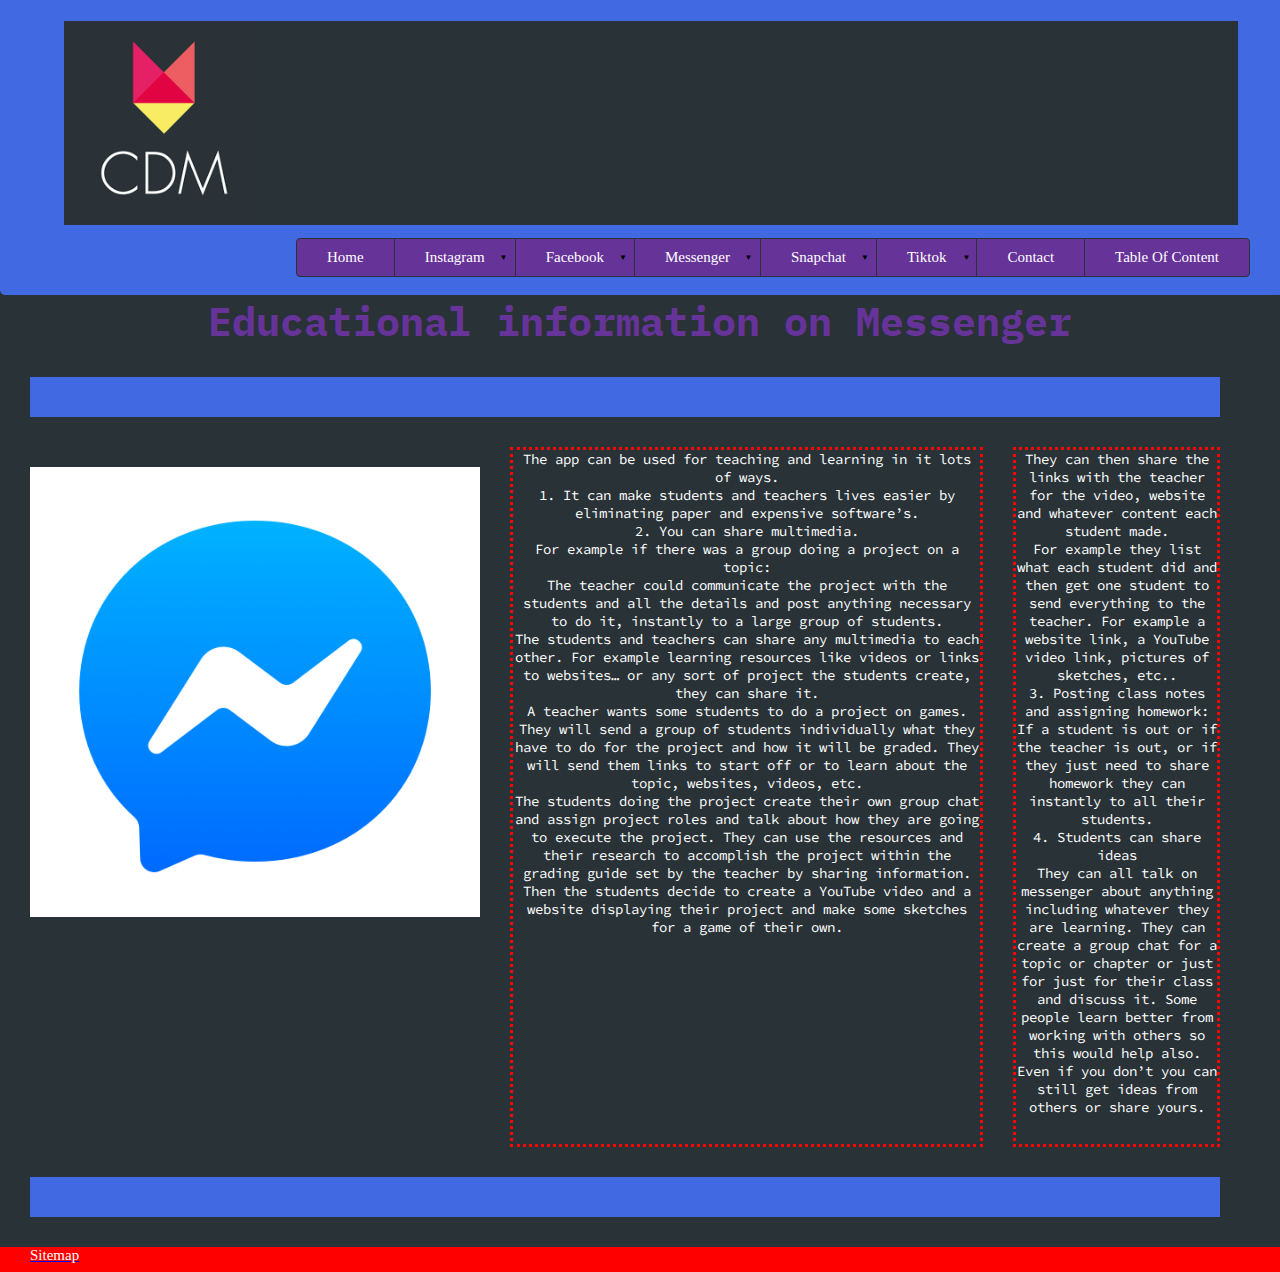
<file: messengereducational.html>
<!DOCTYPE html>
<html lang="en">
    
	<head>
        <meta charset="utf-8">
		<title>Messenger Educational Information</title>
        <link rel="stylesheet" type="text/css" href="css/style.css">
	</head>
    
	<body> 
        
        <header class="main-header">
            
            <!-- logo-->
                
        <div class="logo">
            
            <img src="images/cdmlogo.png" alt="Refresh!">
            
        </div>
            
            <!-- dropdown menu-->
      
        <ul class="main-nav">
        
            <li><a href="index.html">Home</a></li>

            <li class="dropdown">

            <a href="#">Instagram</a>

            <ul class="drop-nav">
            
              <li><a href="instagramgeneral.html">General Information</a></li>
              <li><a href="instagrameducational.html">Educational Information</a></li> 
            
        </ul>
      </li>
        
        <li class="dropdown">
          
        <a href="#">Facebook</a>
          
        <ul class="drop-nav">
            
              <li><a href="facebookgeneral.html">General Information</a></li>
              <li><a href="facebookeducational.html">Educational Information</a></li> 
            
        </ul>
      </li>
        <li class="dropdown">
          
        <a href="#">Messenger</a>
          
        <ul class="drop-nav">
            
              <li><a href="messengergeneral.html">General Information</a></li>
              <li><a href="messengereducational.html">Educational Information</a></li> 
            
        </ul>
      </li>
        <li class="dropdown">
          
        <a href="#">Snapchat</a>
          
        <ul class="drop-nav">
            
              <li><a href="snapchatgenral.html">General Information</a></li>
              <li><a href="snapchateducational.html">Educational Information</a></li> 
            
        </ul>
      </li>
        
        <li class="dropdown">
          
        <a href="#">Tiktok</a>
          
        <ul class="drop-nav">
            
            <li><a href="tiktokgeneral.html">General Information</a></li>
            <li><a href="tiktokeducational.html">Educational Information</a></li> 
            
        </ul>
      </li>
        
            <li><a href="contact.html">Contact</a></li>
        
            <li><a href="content.html">Table Of Content</a></li>
        
    </ul>
      
  </header>
        
        <div class="edtitle">
        
        <h2>Educational information on Messenger</h2>
        
        </div>
        
        <div id="layout">
        
        <div class="item one">
            
            </div>
            
        <div class="item two">
            
            <img src="images/messengerlogo.png" alt="Refresh!">
            
            </div>
            
        <div class="item three">
            
            <p class="p3">The app can be used for teaching and learning in it lots of ways.

            <br>    
                
            1.	It can make students and teachers lives easier by eliminating paper and expensive software’s. 
                
            <br>   
                
            2.	You can share multimedia.
                
            <br>       

            For example if there was a group doing a project on a topic:
                
            <br>       

            The teacher could communicate the project with the students and all the details and post anything necessary to do it, instantly to a large group of students.
                
            <br>
                
            The students and teachers can share any multimedia to each other. For example learning resources like videos or links to websites… or any sort of project the students create, they can share it.
                
            <br>  
                
            A teacher wants some students to do a project on games. They will send a group of students individually what they have to do for the project and how it will be graded. They will send them links to start off or to learn about the topic, websites, videos, etc. 
                
            <br>    

            The students doing the project create their own group chat and assign project roles and talk about how they are going to execute the project. They can use the resources and their research to accomplish the project within the grading guide set by the teacher by sharing information.
                
            <br>    

            Then the students decide to create a YouTube video and a website displaying their project and make some sketches for a game of their own.

            </div>
            
        <div class="item four">
            
            <p class="p3">They can then share the links with the teacher for the video, website and whatever content each student made.
                
            <br>    

            For example they list what each student did and then get one student to send everything to the teacher. For example a website link, a YouTube video link, pictures of sketches, etc.. 
                
            <br>        

            3.  Posting class notes and assigning homework:
                
            <br>        

            If a student is out or if the teacher is out, or if they just need to share homework they can instantly to all their students. 
                
            <br>    

            4.  Students can share ideas
                
            <br>    

            They can all talk on messenger about anything including whatever they are learning.
            They can create a group chat for a topic or chapter or just for just for their class and discuss it.
            Some people learn better from working with others so this would help also.
            Even if you don’t you can still get ideas from others or share yours.</p>
            
            </div>
            
        <div class="item five">
            
            </div>    
            
        </div>
        
                <footer>

                    <a href="sitemap.html"><p>Sitemap</p></a>

                </footer>
        
    </body>
    
</html>
</file>
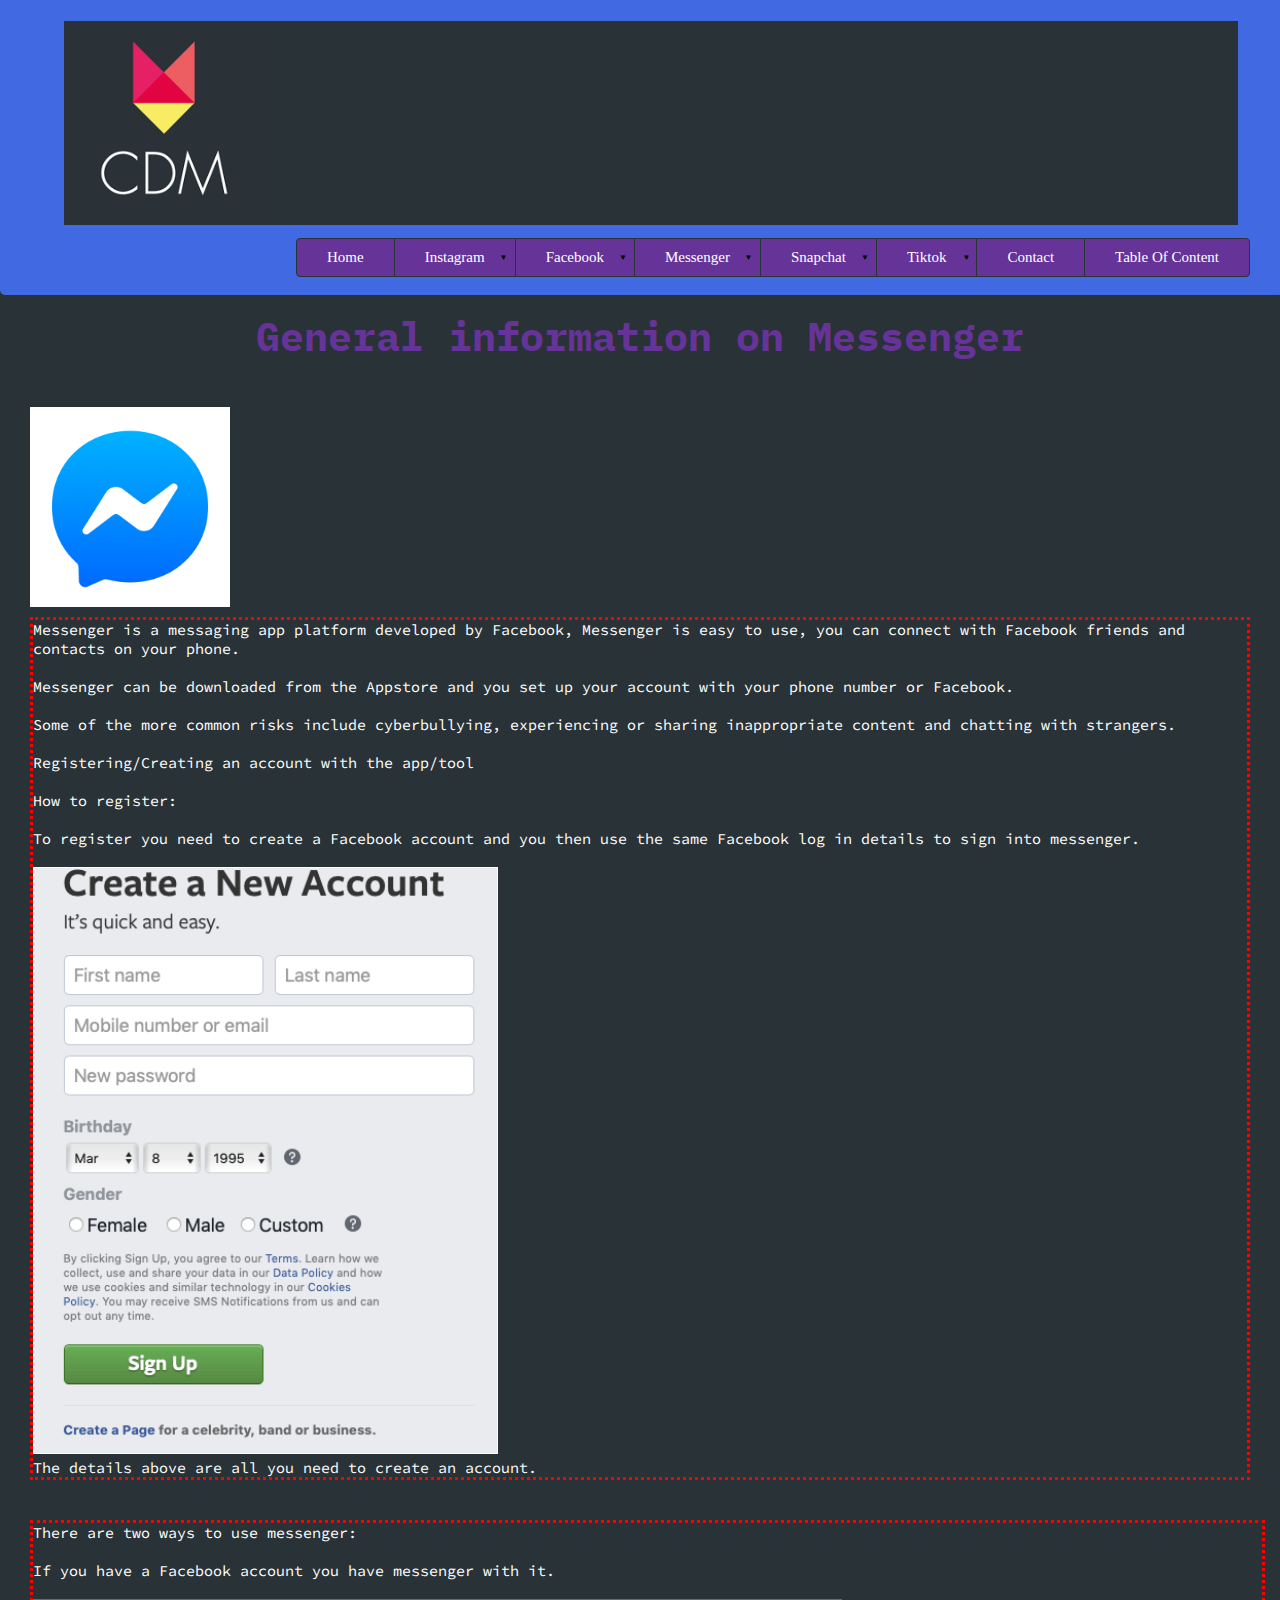
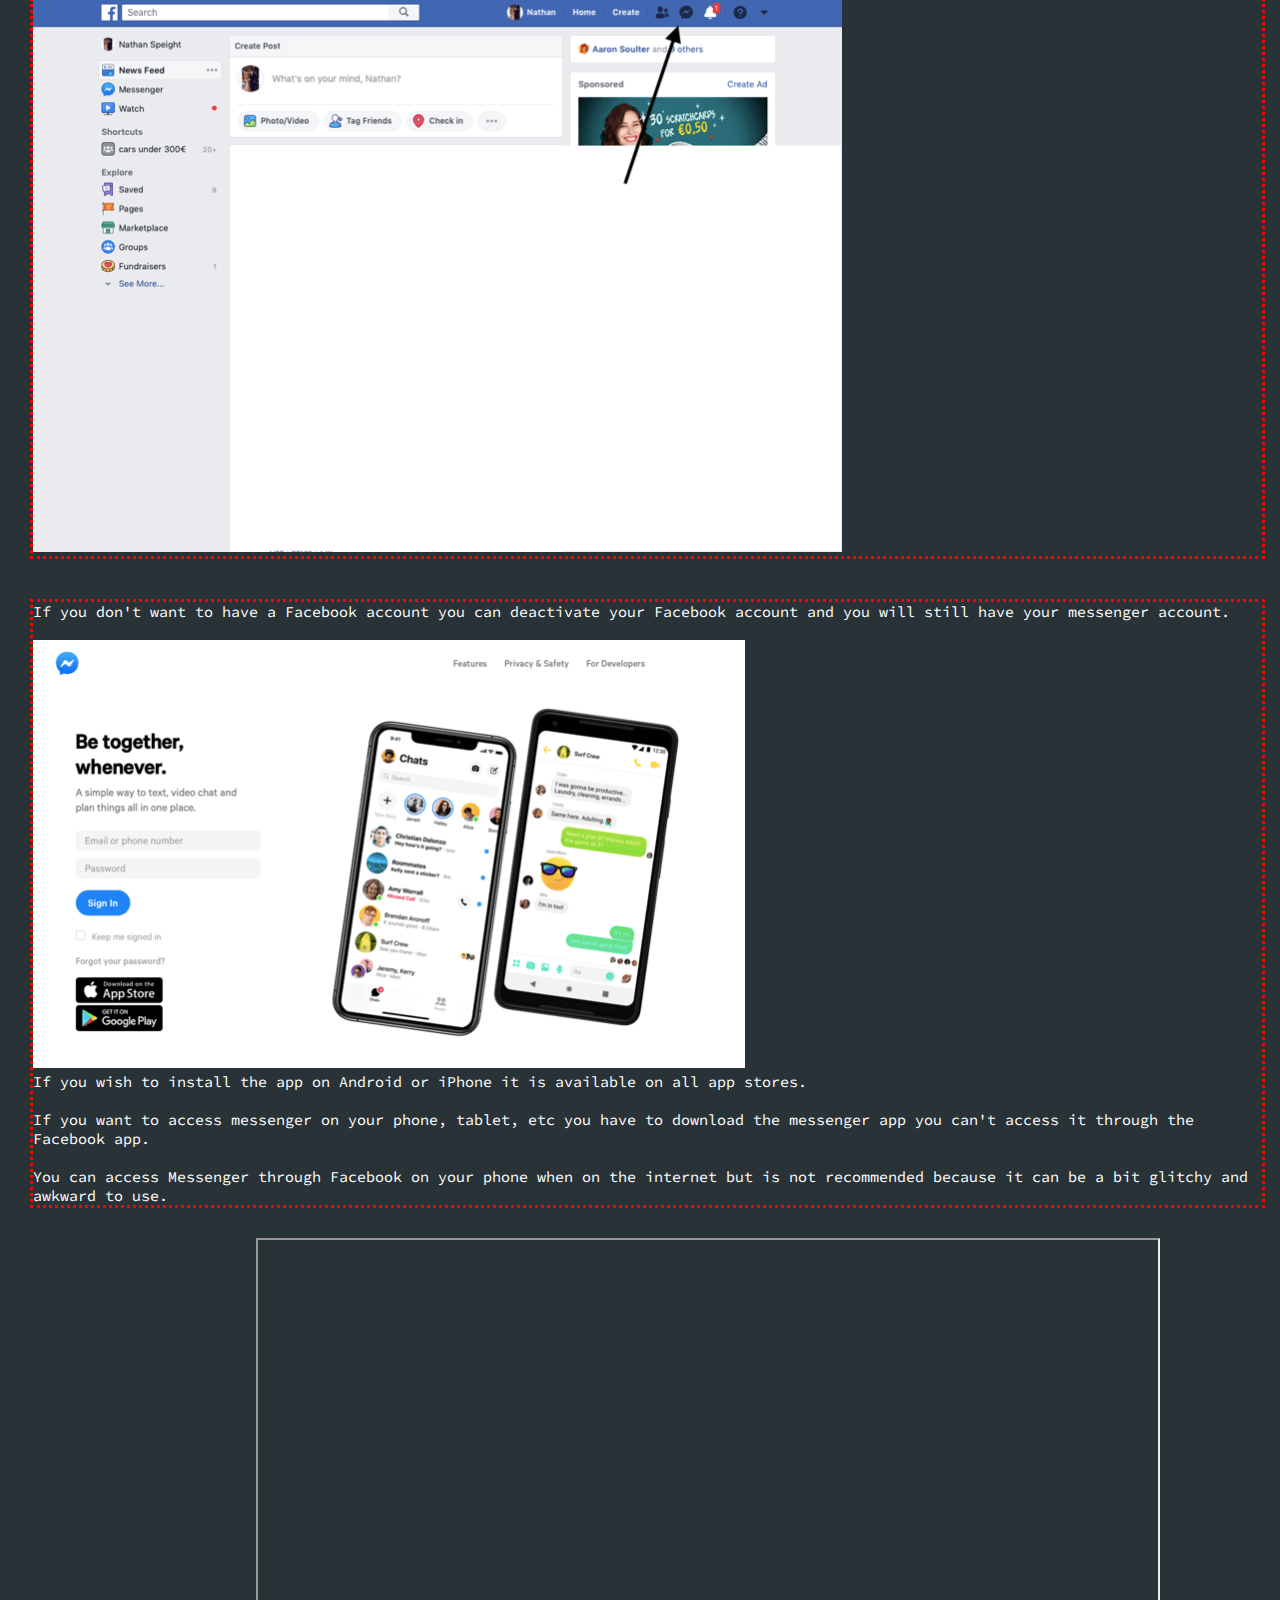
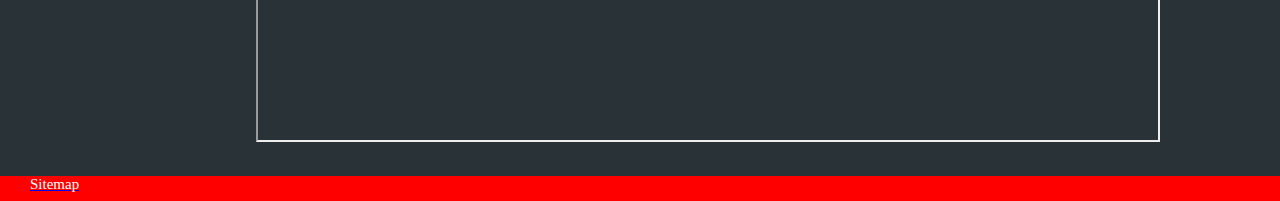
<file: messengergeneral.html>
<!DOCTYPE html>
<html lang="en">
    
	<head>
        <meta charset="utf-8">
		<title>Messenger General Information</title>
        <link rel="stylesheet" type="text/css" href="css/style.css">
	</head>
    
	<body> 
        
        <header class="main-header">
            
            <!-- logo-->
                
        <div class="logo">
            
            <img src="images/cdmlogo.png" alt="Refresh!">
            
        </div>
            
            <!-- dropdown menu-->
      
        <ul class="main-nav">
        
            <li><a href="index.html">Home</a></li>

            <li class="dropdown">

            <a href="#">Instagram</a>

            <ul class="drop-nav">
            
              <li><a href="instagramgeneral.html">General Information</a></li>
              <li><a href="instagrameducational.html">Educational Information</a></li> 
            
        </ul>
      </li>
        
        <li class="dropdown">
          
        <a href="#">Facebook</a>
          
        <ul class="drop-nav">
            
              <li><a href="facebookgeneral.html">General Information</a></li>
              <li><a href="facebookeducational.html">Educational Information</a></li> 
            
        </ul>
      </li>
        <li class="dropdown">
          
        <a href="#">Messenger</a>
          
        <ul class="drop-nav">
            
              <li><a href="messengergeneral.html">General Information</a></li>
              <li><a href="messengereducational.html">Educational Information</a></li> 
            
        </ul>
      </li>
        <li class="dropdown">
          
        <a href="#">Snapchat</a>
          
        <ul class="drop-nav">
            
              <li><a href="snapchatgenral.html">General Information</a></li>
              <li><a href="snapchateducational.html">Educational Information</a></li> 
            
        </ul>
      </li>
        
        <li class="dropdown">
          
        <a href="#">Tiktok</a>
          
        <ul class="drop-nav">
            
            <li><a href="tiktokgeneral.html">General Information</a></li>
            <li><a href="tiktokeducational.html">Educational Information</a></li> 
            
        </ul>
      </li>
        
            <li><a href="contact.html">Contact</a></li>
        
            <li><a href="content.html">Table Of Content</a></li>
        
    </ul>
      
  </header>
        
        <div class="generaltitle">
        
        <h2>General information on Messenger</h2>
        
        </div>
        
        <div class="generallogo">
        
        <img src="images/messengerlogo.png" alt="Refresh!">
        
        </div>
       
    <div class="general4">
        
        <p>Messenger is a messaging app platform developed by Facebook, Messenger is easy to use, you can connect with Facebook friends and contacts on your phone.</p><br>
        
        <p>Messenger can be downloaded from the Appstore and you set up your account with your phone number or Facebook.</p><br>
        
        <p>Some of the more common risks include cyberbullying, experiencing or sharing inappropriate content and chatting with strangers.</p><br>
        
        <p>Registering/Creating an account with the app/tool</p><br>
        
        <p>How to register:</p><br>
        
        <p>To register you need to create a Facebook account and you then use the same Facebook log in details to sign into messenger.</p><br>
                
        <img src="images/messenger1.jpg.png" alt="Refresh!"><br>
        
        <p>The details above are all you need to create an account.</p>
        
        </div> 
        
            <div class="general5">
        
        <p>There are two ways to use messenger:</p><br>
        
        <p>If you have a Facebook account you have messenger with it.</p><br>
                
        <img src="images/messenger2.jpg.png" alt="Refresh!">
        
        </div>
        
    <div class="general5">
        
        <p>If you don't want to have a Facebook account you can deactivate your Facebook account and you will still have your messenger account.</p><br>
        
        <img src="images/messenger3.jpg.png" alt="Refresh!">
        
        <p>If you wish to install the app on Android or iPhone it is available on all app stores.</p><br>
        
        <p>If you want to access messenger on your phone, tablet, etc you have to download the messenger app you can't access it through the Facebook app.</p><br>
        
        <p>You can access Messenger through Facebook on your phone when on the internet but is not recommended because it can be a bit glitchy and awkward to use.</p>
    
        </div>
        
        <div class="videotitle1">
        
        <h2>Video of the app in use:</h2>
        
        </div>
        
        <div class="video">
        
        <iframe src="https://drive.google.com/file/d/1_W_pQDIi4AtZsAaX14zYnpACo4YbxGZ0/preview" width="900" height="500"></iframe>
        
        </div>
        
                <footer>

                    <a href="sitemap.html"><p>Sitemap</p></a>

                </footer>
        
    </body>
    
</html>
</file>
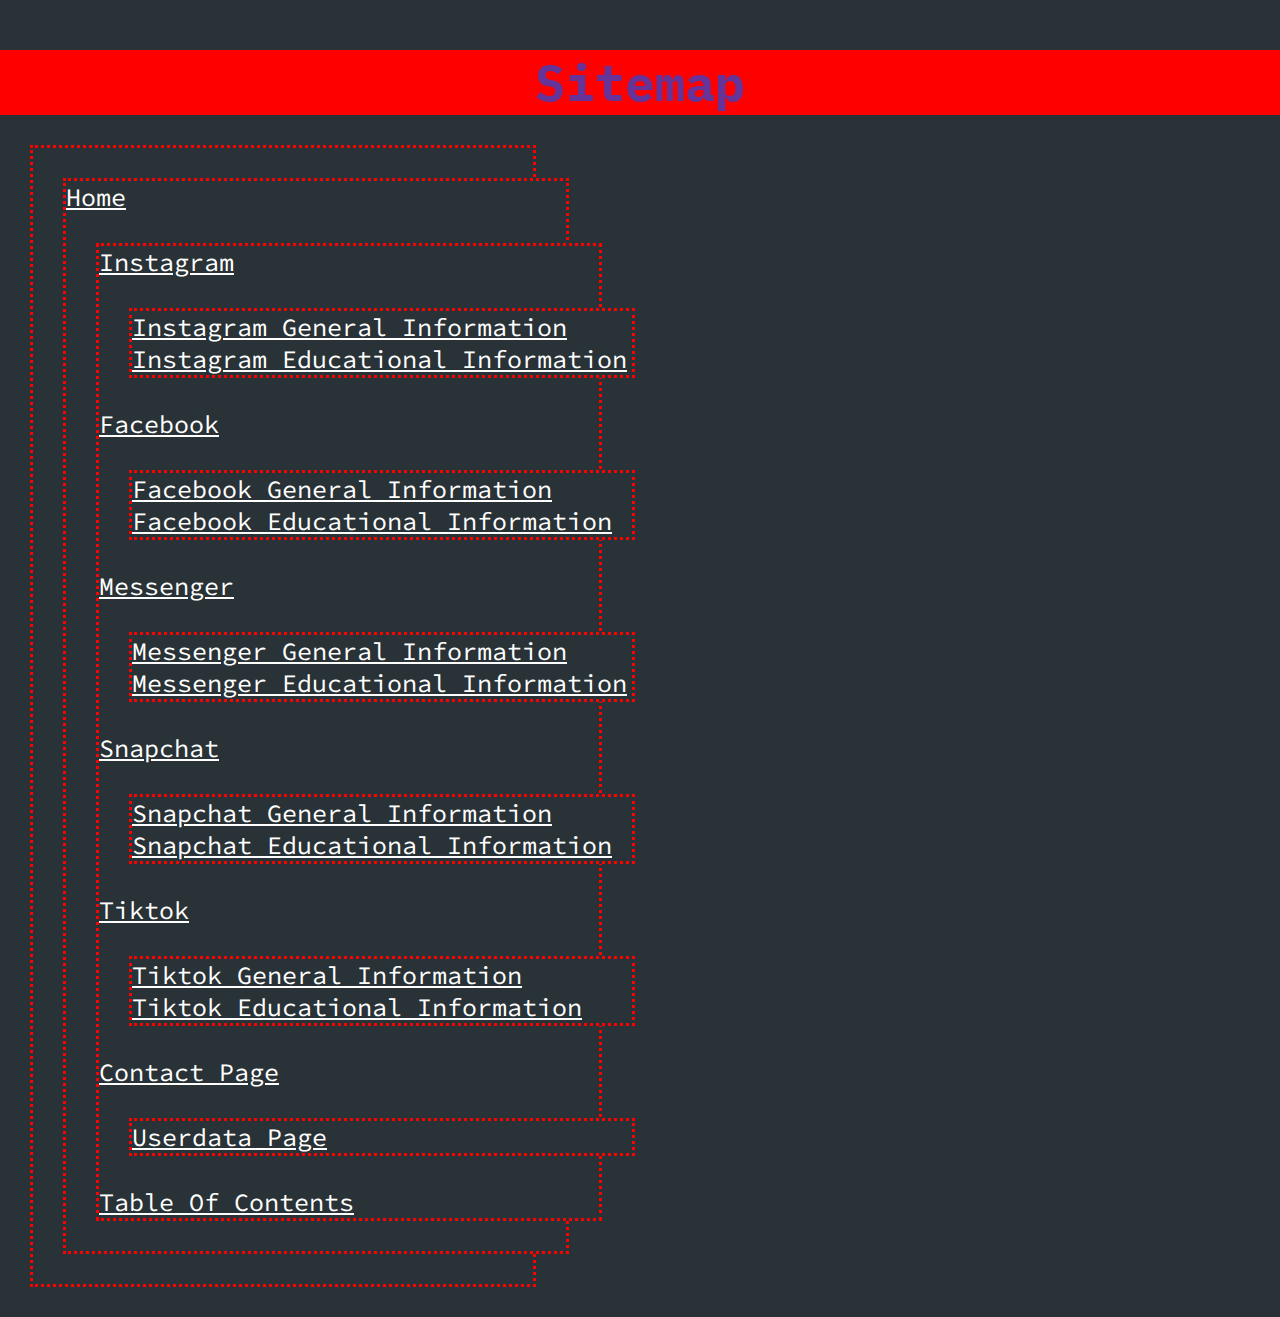
<file: sitemap.html>
<!DOCTYPE html>
<html lang="en">
    
	<head>
        <meta charset="utf-8">
		<title>Tiktok General Information</title>
        <link rel="stylesheet" type="text/css" href="css/style.css">
	</head>
    
	<body>
        
        <div class="sitemaph4">
        
        <h4>Sitemap</h4>
            
        </div>
        
        <div id="sitemap">
            
            <ul>
                <li><a href="index.html">Home</a>
                    <ul>
                        <li><a href="#">Instagram</a>
                            <ul>
                                <li><a href="instagramgeneral.html">Instagram General Information</a></li>
                                <li><a href="instagrameducational.html">Instagram Educational Information</a></li>  
                            </ul>
                        </li>
                        <li><a href="#">Facebook</a>
                            <ul>
                                <li><a href="facebookgeneral.html">Facebook General Information</a></li>
                                <li><a href="facebookeducational.html">Facebook Educational Information</a></li>  
                            </ul>
                        </li>
                        <li><a href="#">Messenger</a>
                            <ul>
                                <li><a href="messengergeneral.html">Messenger General Information</a></li>
                                <li><a href="messengereducational.html">Messenger Educational Information</a></li>  
                            </ul>
                        </li>
                        <li><a href="#">Snapchat</a>
                            <ul>
                                <li><a href="snapchatgenral.html">Snapchat General Information</a></li>
                                <li><a href="snapchateducational.html">Snapchat Educational Information</a></li>  
                            </ul>
                        </li>
                        <li><a href="#">Tiktok</a>
                            <ul>
                                <li><a href="tiktokgeneral.html">Tiktok General Information</a></li>
                                <li><a href="tiktokeducational.html">Tiktok Educational Information</a></li>  
                            </ul>
                        </li>
                        <li><a href="contact.html">Contact Page</a>
                            <ul>
                                <li><a href="userdata.html">Userdata Page</a></li>  
                            </ul>
                        </li>
                        <li><a href="content.html">Table Of Contents</a></li>
                    </ul>          
                </li>
            </ul>
        
        </div>
        
    </body>
    
</html>
</file>
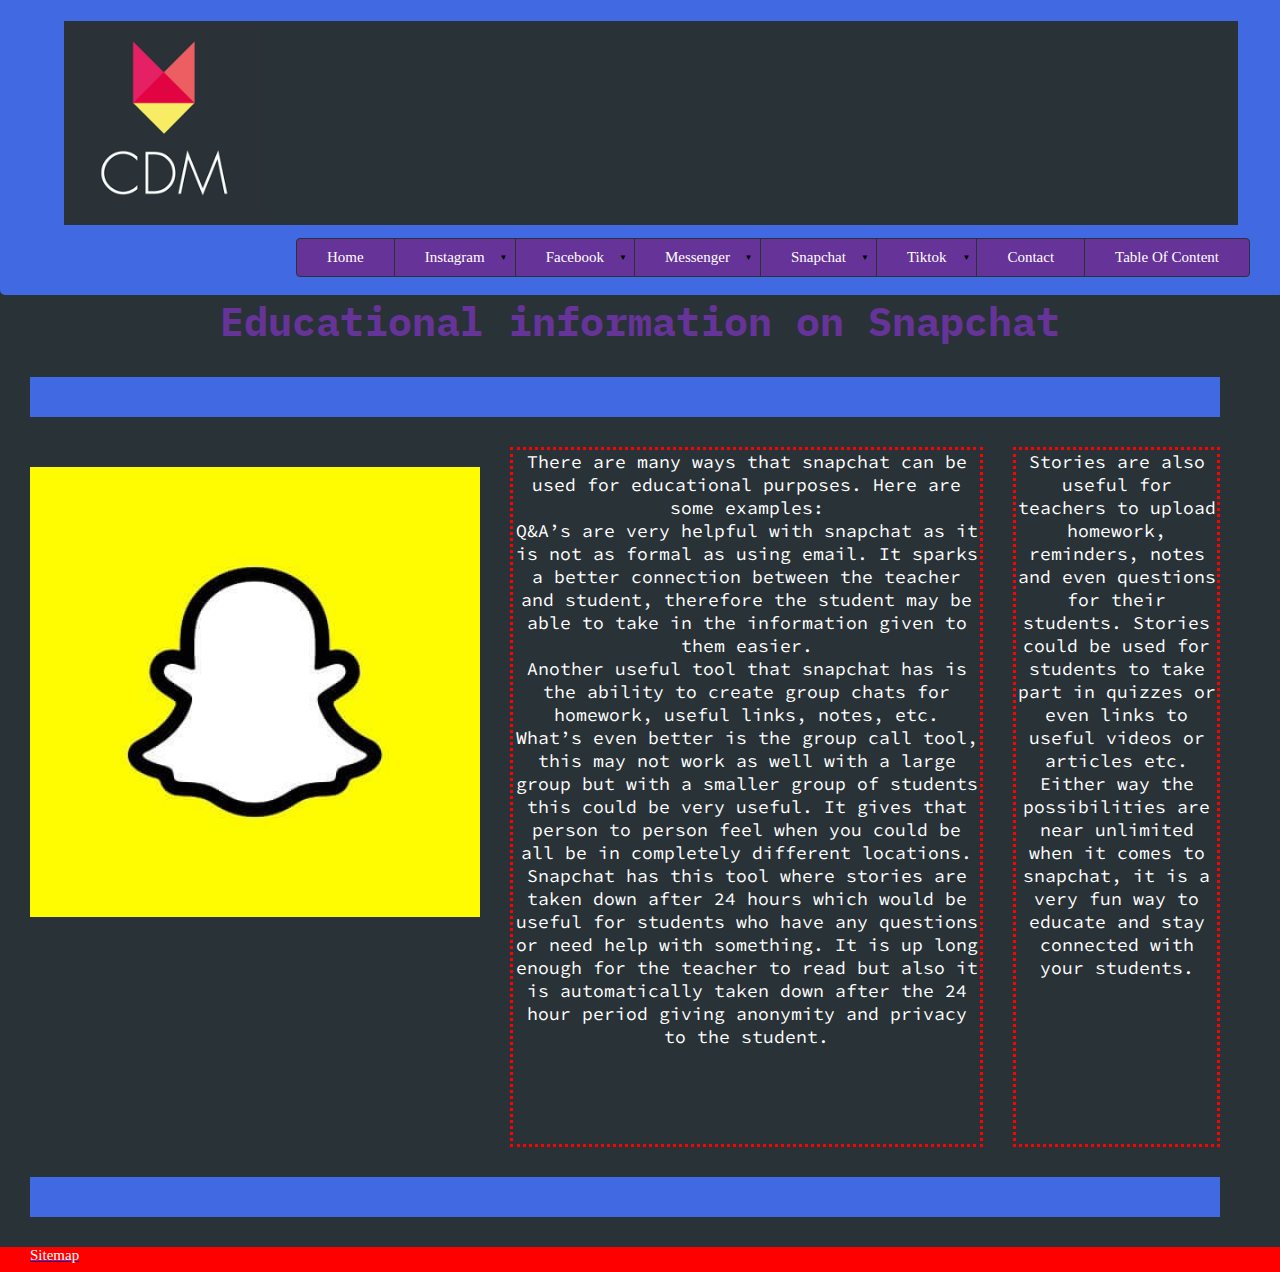
<file: snapchateducational.html>
<!DOCTYPE html>
<html lang="en">
    
	<head>
        <meta charset="utf-8">
		<title>Snapchat Educational Information</title>
        <link rel="stylesheet" type="text/css" href="css/style.css">
	</head>
    
	<body>  
        
        <header class="main-header">
            
            <!-- logo-->
                
        <div class="logo">
            
            <img src="images/cdmlogo.png" alt="Refresh!">
            
        </div>
      
            <!-- dropdown menu-->
            
        <ul class="main-nav">
        
            <li><a href="index.html">Home</a></li>

            <li class="dropdown">

            <a href="#">Instagram</a>

            <ul class="drop-nav">
            
              <li><a href="instagramgeneral.html">General Information</a></li>
              <li><a href="instagrameducational.html">Educational Information</a></li> 
            
        </ul>
      </li>
        
        <li class="dropdown">
          
        <a href="#">Facebook</a>
          
        <ul class="drop-nav">
            
              <li><a href="facebookgeneral.html">General Information</a></li>
              <li><a href="facebookeducational.html">Educational Information</a></li> 
            
        </ul>
      </li>
        <li class="dropdown">
          
        <a href="#">Messenger</a>
          
        <ul class="drop-nav">
            
              <li><a href="messengergeneral.html">General Information</a></li>
              <li><a href="messengereducational.html">Educational Information</a></li> 
            
        </ul>
      </li>
        <li class="dropdown">
          
        <a href="#">Snapchat</a>
          
        <ul class="drop-nav">
            
              <li><a href="snapchatgenral.html">General Information</a></li>
              <li><a href="snapchateducational.html">Educational Information</a></li> 
            
        </ul>
      </li>
        
        <li class="dropdown">
          
        <a href="#">Tiktok</a>
          
        <ul class="drop-nav">
            
            <li><a href="tiktokgeneral.html">General Information</a></li>
            <li><a href="tiktokeducational.html">Educational Information</a></li> 
            
        </ul>
      </li>
        
            <li><a href="contact.html">Contact</a></li>
        
            <li><a href="content.html">Table Of Content</a></li>
        
    </ul>
      
  </header>
        
        <div class="edtitle">
        
        <h2>Educational information on Snapchat</h2>
        
        </div>
        
        <div id="layout">
        
        <div class="item one">
            
            </div>
            
        <div class="item two">
            
            <img src="images/snapchatlogo.jpg" alt="Refresh!">
            
            </div>
            
        <div class="item three">
            
            <p class="p4">There are many ways that snapchat can be used for educational purposes. Here are some examples:
                
            <br>
                
            Q&A’s are very helpful with snapchat as it is not as formal as using email. It sparks a better connection between the teacher and student, therefore the student may be able to take in the information given to them easier.
                
            <br>
                
            Another useful tool that snapchat has is the ability to create group chats for homework, useful links, notes, etc.
            
            <br>    
                
            What’s even better is the group call tool, this may not work as well with a large group but with a smaller group of students this could be very useful. It gives that person to person feel when you could be all be in completely different locations.
            
            <br>    
                
            Snapchat has this tool where stories are taken down after 24 hours which would be useful for students who have any questions or need help with something. It is up long enough for the teacher to read but also it is automatically taken down after the 24 hour period giving anonymity and privacy to the student.
</p>
            
            </div>
            
        <div class="item four">
            
            <p class="p4">Stories are also useful for teachers to upload homework, reminders, notes and even questions for their students. Stories could be used for students to take part in quizzes or even links to useful videos or articles etc.
            
            <br>
            
            Either way the possibilities are near unlimited when it comes to snapchat, it is a very fun way to educate and stay connected with your students.</p>

            </div>
            
        <div class="item five">
            
            </div>    
            
        </div>
        
                <footer>

                    <a href="sitemap.html"><p>Sitemap</p></a>

                </footer>
        
    </body>
    
</html>
</file>
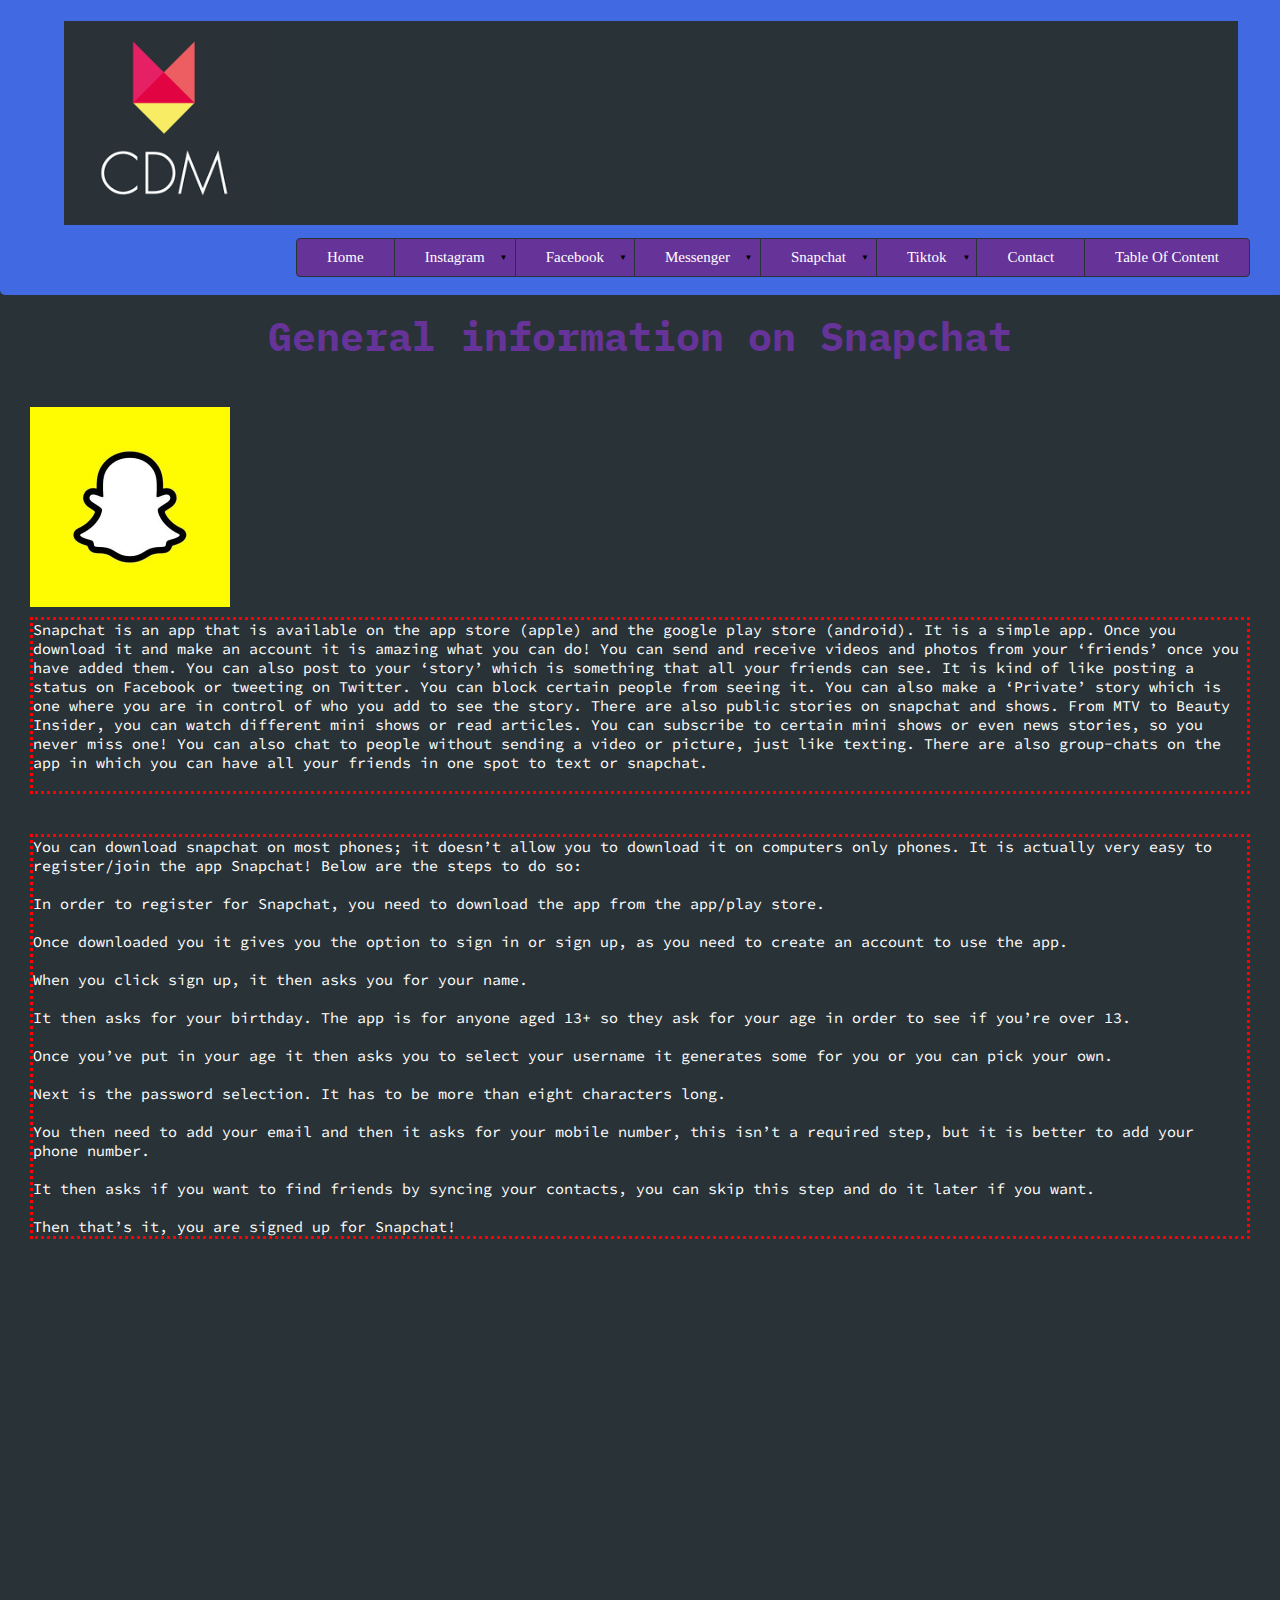
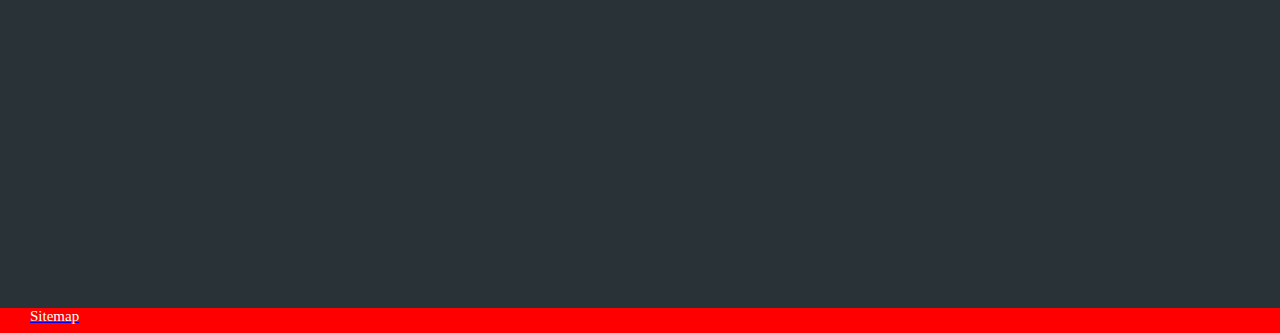
<file: snapchatgenral.html>
<!DOCTYPE html>
<html lang="en">
    
	<head>
        <meta charset="utf-8">
		<title>Snapchat General Information</title>
        <link rel="stylesheet" type="text/css" href="css/style.css">
	</head>
    
	<body>  

        <header class="main-header">
            
            <!-- logo-->
                
        <div class="logo">
            
            <img src="images/cdmlogo.png" alt="Refresh!">
            
        </div>
            
            <!-- dropdown menu-->
      
        <ul class="main-nav">
        
            <li><a href="index.html">Home</a></li>

            <li class="dropdown">

            <a href="#">Instagram</a>

            <ul class="drop-nav">
            
              <li><a href="instagramgeneral.html">General Information</a></li>
              <li><a href="instagrameducational.html">Educational Information</a></li> 
            
        </ul>
      </li>
        
        <li class="dropdown">
          
        <a href="#">Facebook</a>
          
        <ul class="drop-nav">
            
              <li><a href="facebookgeneral.html">General Information</a></li>
              <li><a href="facebookeducational.html">Educational Information</a></li> 
            
        </ul>
      </li>
        <li class="dropdown">
          
        <a href="#">Messenger</a>
          
        <ul class="drop-nav">
            
              <li><a href="messengergeneral.html">General Information</a></li>
              <li><a href="messengereducational.html">Educational Information</a></li> 
            
        </ul>
      </li>
        <li class="dropdown">
          
        <a href="#">Snapchat</a>
          
        <ul class="drop-nav">
            
              <li><a href="snapchatgenral.html">General Information</a></li>
              <li><a href="snapchateducational.html">Educational Information</a></li> 
            
        </ul>
      </li>
        
        <li class="dropdown">
          
        <a href="#">Tiktok</a>
          
        <ul class="drop-nav">
            
            <li><a href="tiktokgeneral.html">General Information</a></li>
            <li><a href="tiktokeducational.html">Educational Information</a></li> 
            
        </ul>
      </li>
        
            <li><a href="contact.html">Contact</a></li>
        
            <li><a href="content.html">Table Of Content</a></li>
        
    </ul>
      
  </header>
        
        <div class="generaltitle">
        
        <h2>General information on Snapchat</h2>
        
        </div>
        
        <div class="generallogo">
        
        <img src="images/snapchatlogo.jpg" alt="Refresh!">
        
        </div>
       
    <div class="general4">
        
        <p>Snapchat is an app that is available on the app store (apple) and the google play store (android). It is a simple app. Once you download it and make an account it is amazing what you can do! You can send and receive videos and photos from your ‘friends’ once you have added them. You can also post to your ‘story’ which is something that all your friends can see. It is kind of like posting a status on Facebook or tweeting on Twitter. You can block certain people from seeing it. You can also make a ‘Private’ story which is one where you are in control of who you add to see the story. There are also public stories on snapchat and shows. From MTV to Beauty Insider, you can watch different mini shows or read articles. You can subscribe to certain mini shows or even news stories, so you never miss one! You can also chat to people without sending a video or picture, just like texting. There are also group-chats on the app in which you can have all your friends in one spot to text or snapchat.</p><br>
        
        </div>
        
    <div class="general4">
        
        <p>You can download snapchat on most phones; it doesn’t allow you to download it on computers only phones. It is actually very easy to register/join the app Snapchat! Below are the steps to do so:</p><br>
        
        <p>In order to register for Snapchat, you need to download the app from the app/play store.</p><br>
        
        <p>Once downloaded you it gives you the option to sign in or sign up, as you need to create an account to use the app.</p><br>
        
        <p>When you click sign up, it then asks you for your name.</p><br>
        
        <p>It then asks for your birthday. The app is for anyone aged 13+ so they ask for your age in order to see if you’re over 13.</p><br>
        
        <p>Once you’ve put in your age it then asks you to select your username it generates some for you or you can pick your own. </p><br>
        
        <p>Next is the password selection. It has to be more than eight characters long.</p><br>
        
        <p>You then need to add your email and then it asks for your mobile number, this isn’t a required step, but it is better to add your phone number.</p><br>
        
        <p>It then asks if you want to find friends by syncing your contacts, you can skip this step and do it later if you want.</p><br>
        
        <p>Then that’s it, you are signed up for Snapchat!</p>
    
        </div>
        
        <div class="videotitle1">
        
        <h2>Video of the app in use:</h2>
        
        </div>
        
        <div class="video">
        
        <iframe width="900" height="500" src="https://www.youtube.com/embed/TLxzFlrdZ08" frameborder="0" allow="accelerometer; autoplay; encrypted-media; gyroscope; picture-in-picture" allowfullscreen></iframe>
        
        </div>
        
                <footer>

                    <a href="sitemap.html"><p>Sitemap</p></a>

                </footer>
        
    </body>
    
</html>
</file>
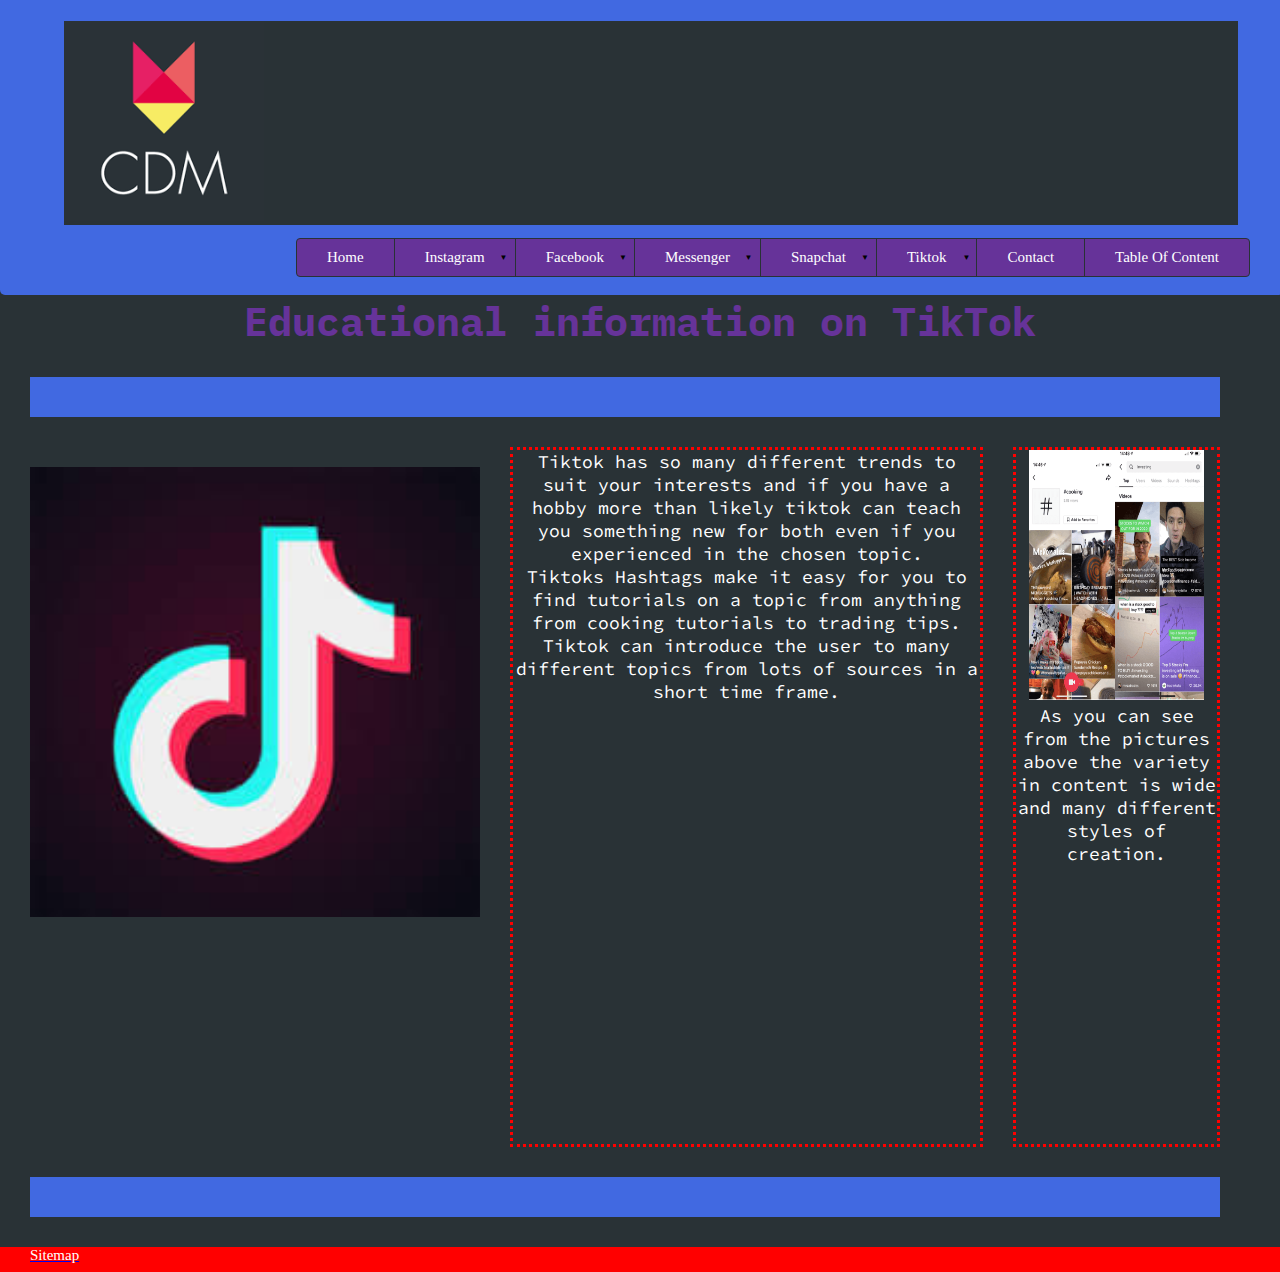
<file: tiktokeducational.html>
<!DOCTYPE html>
<html lang="en">
    
	<head>
        <meta charset="utf-8">
		<title>Tiktok Educational Information</title>
        <link rel="stylesheet" type="text/css" href="css/style.css">
	</head>
    
	<body> 
        
        <header class="main-header">
            
            <!-- logo-->
            
        <div class="logo">
            
            <img src="images/cdmlogo.png" alt="Refresh!">
            
        </div>
            
            <!-- dropdown menu-->
      
        <ul class="main-nav">
        
            <li><a href="index.html">Home</a></li>

            <li class="dropdown">

            <a href="#">Instagram</a>

            <ul class="drop-nav">
            
              <li><a href="instagramgeneral.html">General Information</a></li>
              <li><a href="instagrameducational.html">Educational Information</a></li> 
            
        </ul>
      </li>
        
        <li class="dropdown">
          
        <a href="#">Facebook</a>
          
        <ul class="drop-nav">
            
              <li><a href="facebookgeneral.html">General Information</a></li>
              <li><a href="facebookeducational.html">Educational Information</a></li> 
            
        </ul>
      </li>
        <li class="dropdown">
          
        <a href="#">Messenger</a>
          
        <ul class="drop-nav">
            
              <li><a href="messengergeneral.html">General Information</a></li>
              <li><a href="messengereducational.html">Educational Information</a></li> 
            
        </ul>
      </li>
        <li class="dropdown">
          
        <a href="#">Snapchat</a>
          
        <ul class="drop-nav">
            
              <li><a href="snapchatgenral.html">General Information</a></li>
              <li><a href="snapchateducational.html">Educational Information</a></li> 
            
        </ul>
      </li>
        
        <li class="dropdown">
          
        <a href="#">Tiktok</a>
          
        <ul class="drop-nav">
            
            <li><a href="tiktokgeneral.html">General Information</a></li>
            <li><a href="tiktokeducational.html">Educational Information</a></li> 
            
        </ul>
      </li>
        
            <li><a href="contact.html">Contact</a></li>
        
            <li><a href="content.html">Table Of Content</a></li>
        
    </ul>
      
  </header>
        
        <div class="edtitle">
        
        <h2>Educational information on TikTok</h2>
        
        </div>
        
        <div id="layout">
        
        <div class="item one">
            
            </div>
            
        <div class="item two">
            
            <img src="images/tiktoklogo.jpeg" alt="Refresh!">
            
            </div>
            
        <div class="item three">
            
            <p class="p5">Tiktok has so many different trends to suit your interests and if you have a hobby more than likely tiktok can teach you something new for both even if you experienced in the chosen topic.
                
            <br>    
            
            Tiktoks Hashtags make it easy for you to find tutorials on a topic from anything from cooking tutorials to trading tips.
            
            <br>    
                
            Tiktok can introduce the user to many different topics from lots of sources in a short time frame.</p>

            </div>
            
        <div class="item four">
            
            <img src="images/tiktoked.png" alt="Refresh!">
            
            <p class="p5">As you can see from the pictures above the variety in content is wide and many different styles of creation.</p>
            
            </div>
            
        <div class="item five">
            
            </div>    
            
        </div>
        
                <footer>

                    <a href="sitemap.html"><p>Sitemap</p></a>

                </footer>
        
    </body>
    
</html>
</file>
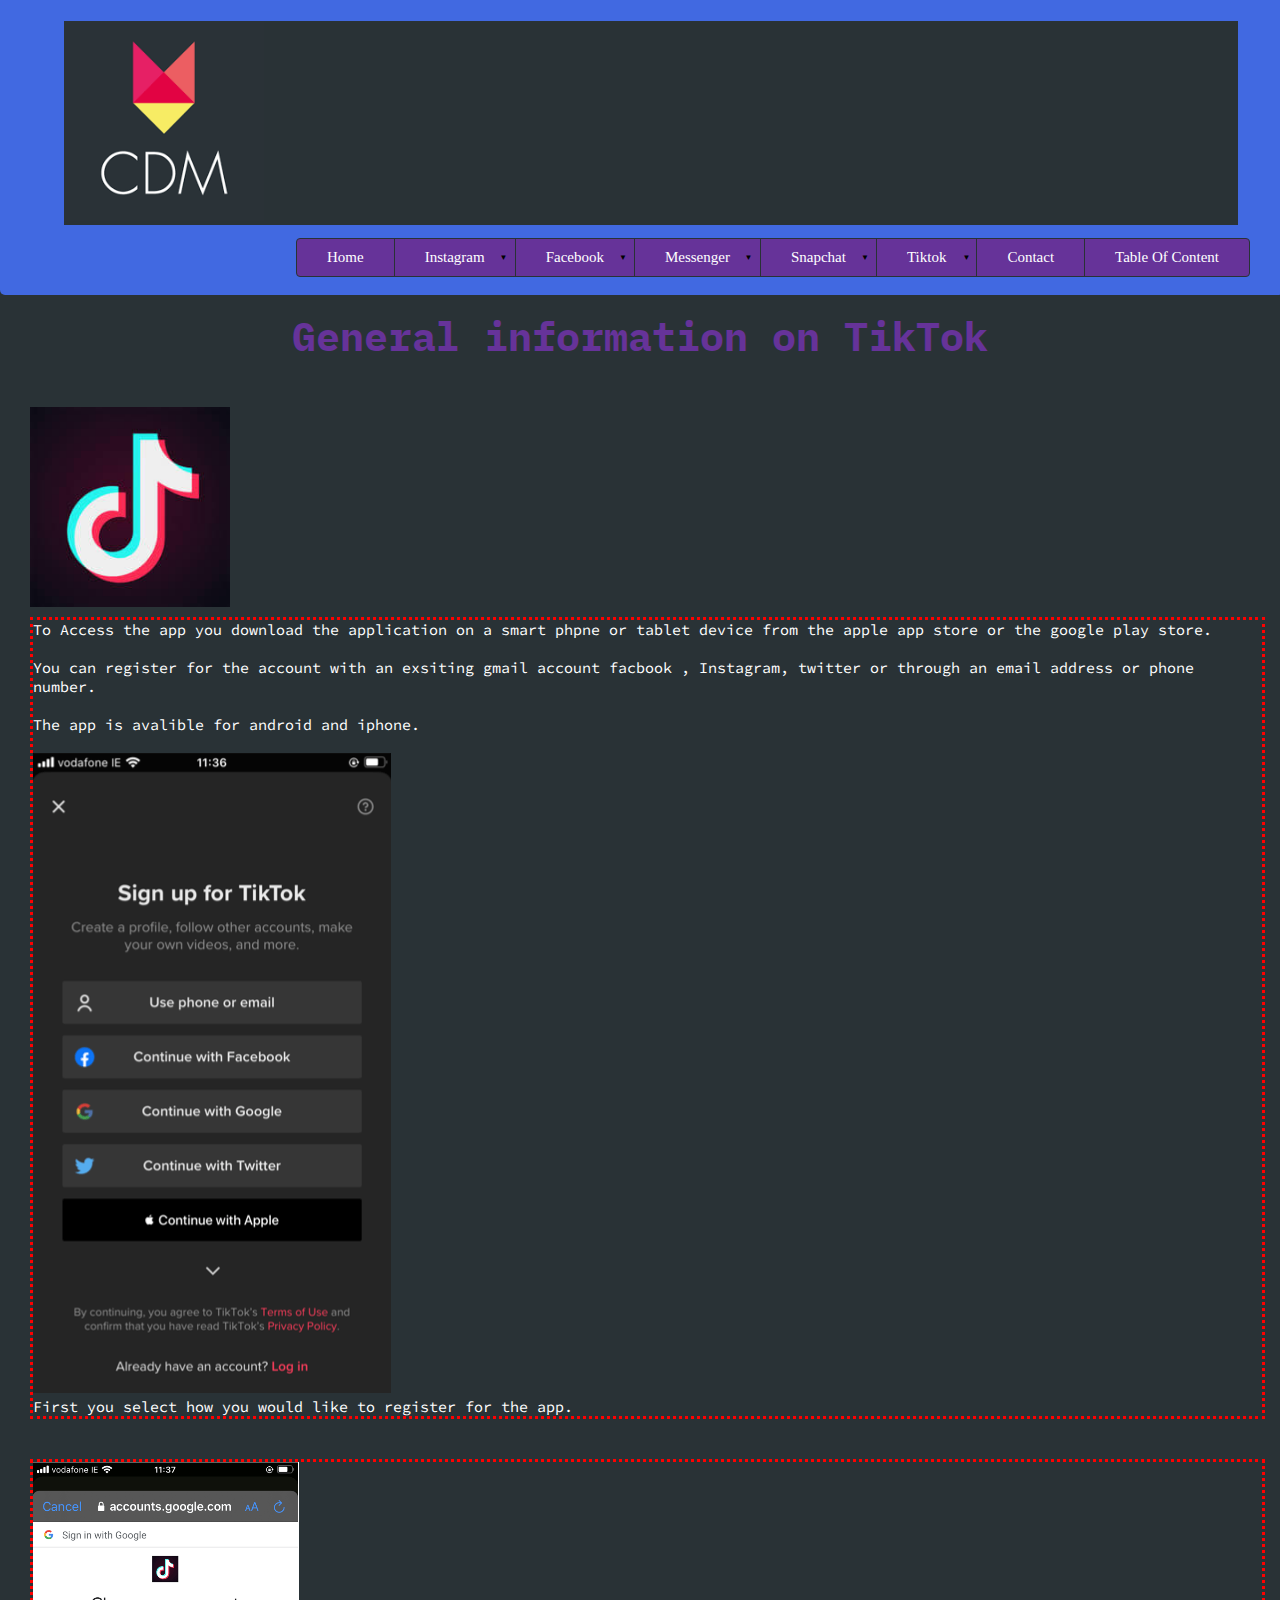
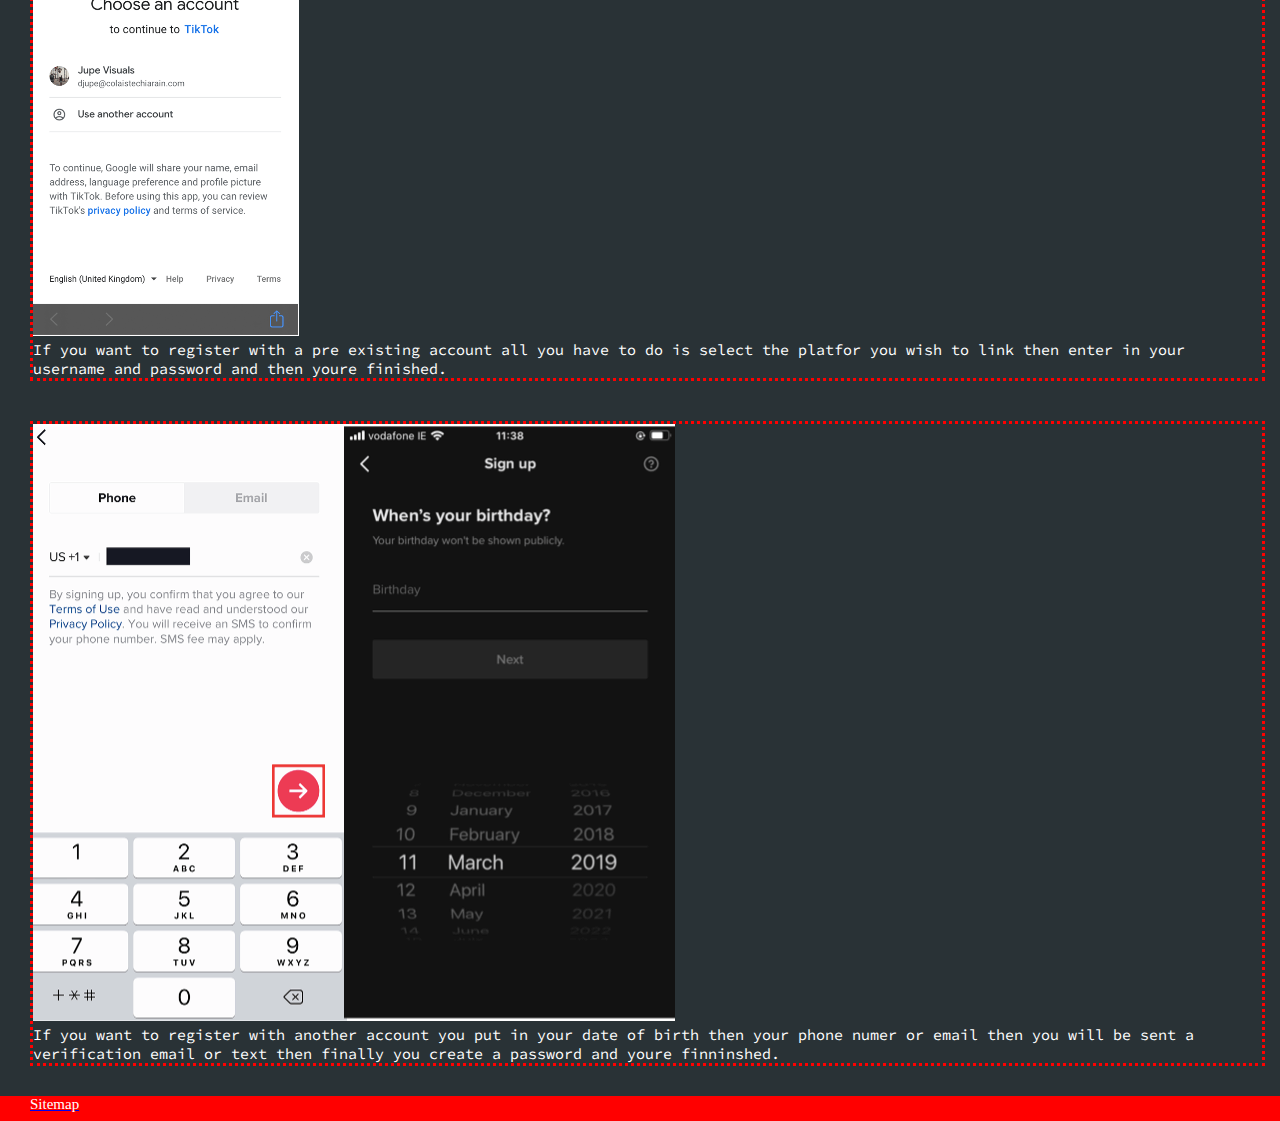
<file: tiktokgeneral.html>
<!DOCTYPE html>
<html lang="en">
    
	<head>
        <meta charset="utf-8">
		<title>Tiktok General Information</title>
        <link rel="stylesheet" type="text/css" href="css/style.css">
	</head>
    
	<body> 
        
        <header class="main-header">
            
            <!-- logo-->
                
        <div class="logo">
            
            <img src="images/cdmlogo.png" alt="Refresh!">
            
        </div>
      
            <!-- dropdown menu-->
            
        <ul class="main-nav">
        
            <li><a href="index.html">Home</a></li>

            <li class="dropdown">

            <a href="#">Instagram</a>

            <ul class="drop-nav">
            
              <li><a href="instagramgeneral.html">General Information</a></li>
              <li><a href="instagrameducational.html">Educational Information</a></li> 
            
        </ul>
      </li>
        
        <li class="dropdown">
          
        <a href="#">Facebook</a>
          
        <ul class="drop-nav">
            
              <li><a href="facebookgeneral.html">General Information</a></li>
              <li><a href="facebookeducational.html">Educational Information</a></li> 
            
        </ul>
      </li>
        <li class="dropdown">
          
        <a href="#">Messenger</a>
          
        <ul class="drop-nav">
            
              <li><a href="messengergeneral.html">General Information</a></li>
              <li><a href="messengereducational.html">Educational Information</a></li> 
            
        </ul>
      </li>
        <li class="dropdown">
          
        <a href="#">Snapchat</a>
          
        <ul class="drop-nav">
            
              <li><a href="snapchatgenral.html">General Information</a></li>
              <li><a href="snapchateducational.html">Educational Information</a></li> 
            
        </ul>
      </li>
        
        <li class="dropdown">
          
        <a href="#">Tiktok</a>
          
        <ul class="drop-nav">
            
            <li><a href="tiktokgeneral.html">General Information</a></li>
            <li><a href="tiktokeducational.html">Educational Information</a></li> 
            
        </ul>
      </li>
        
            <li><a href="contact.html">Contact</a></li>
        
            <li><a href="content.html">Table Of Content</a></li>
        
    </ul>
      
  </header>
        
        <div class="generaltitle">
        
        <h2>General information on TikTok</h2>
        
        </div>
        
        <div class="generallogo">
        
        <img src="images/tiktoklogo.jpeg" alt="Refresh!">
        
        </div>
       
    <div class="general5">
        
        <p>To Access the app you download the application on a smart phpne or tablet device from the apple app store or the google play store.</p><br>
        
        <p>You can register for the account with an exsiting gmail account facbook , Instagram, twitter or through an email address or phone number.</p><br>
        
        <p>The app is avalible for android and iphone.</p><br>
                
        <img src="images/tiktok1.png" alt="Refresh!"><br>
        
        <p>First you select how you would like to register for the app.</p>
        
        </div> 
        
            <div class="general5">
                
        <img src="images/tiktok2.png" alt="Refresh!"><br>
                
        <p>If you want to register with a pre existing account all you have to do is select the platfor you wish to link then enter in your username and password and then youre finished.</p>
        
        </div>
        
    <div class="general5">
        
        <img src="images/tiktok3.png" alt="Refresh!">
        
        <p>If you want to register with another account you put in your date of birth then your phone numer or email then you will be sent a verification email or text then finally you create a password and youre finninshed. </p>
    
        </div>
        
                <footer>

                    <a href="sitemap.html"><p>Sitemap</p></a>

                </footer>
        
    </body>
    
</html>
</file>
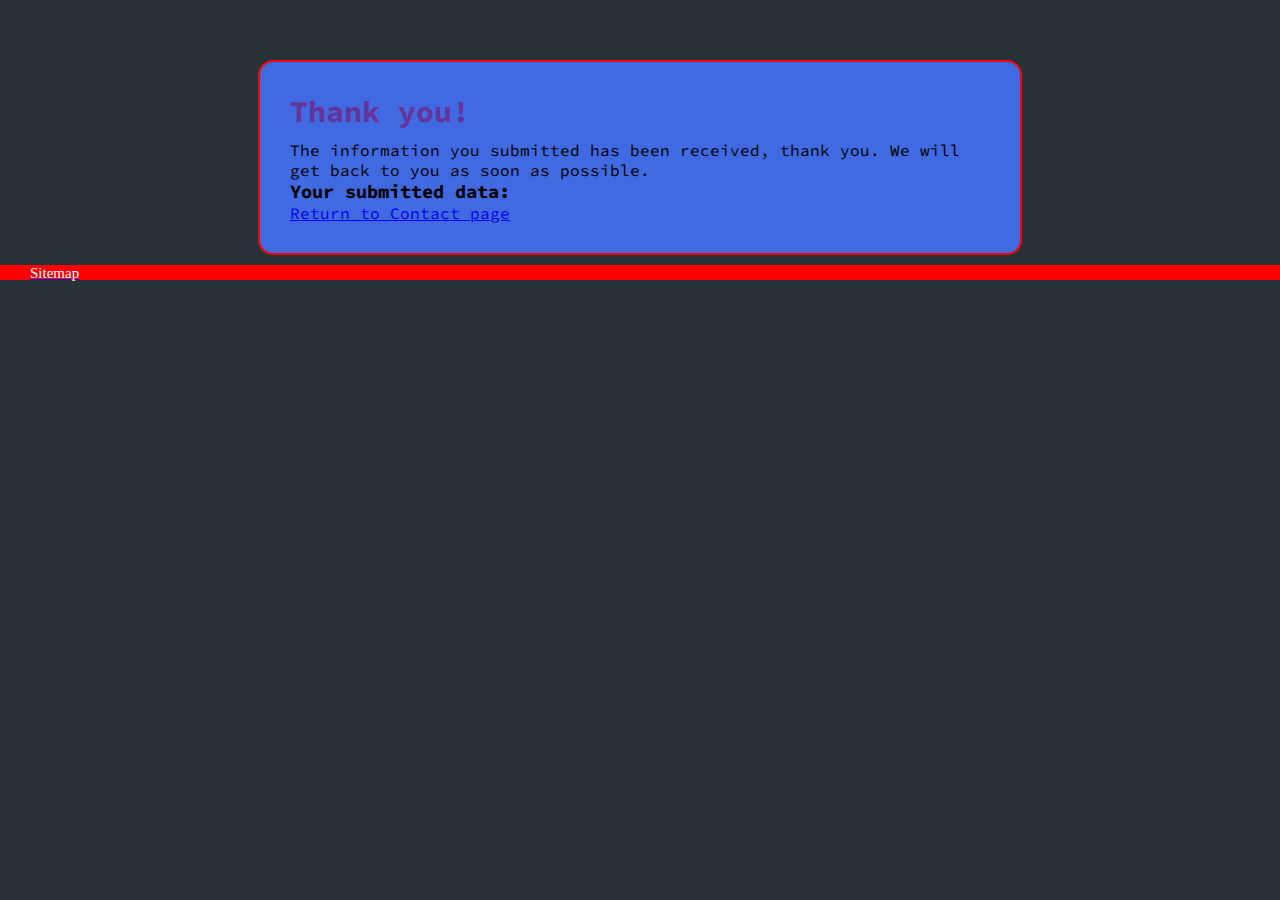
<file: userdata.html>
<!DOCTYPE html>
<html lang="en">
    
    <head>
        <meta charset="utf-8">
        <title>Form results - Submitted user data</title>
        <link rel="stylesheet" type="text/css" href="css/style.css">
    </head>

    <body>

        <div class="results">

            <h1>Thank you!</h1>

            <p>The information you submitted has been received, thank you. We will get back to you as soon as possible.</p>

            <h3>Your submitted data:</h3>

            <div id="userdata"></div>

            <p><a href="contact.html">Return to Contact page</a></p>

        </div>

        <script>
            const dataList = document.getElementById("userdata")
            new URLSearchParams(window.location.search).forEach((value, name) => {
                dataList.append(`${name}: ${value}`)
                dataList.append(document.createElement('br'))
            })  

        </script> 
        
                <footer class="footer2">

                    <a href="sitemap.html"><p>Sitemap</p></a>

                </footer>
    
        </body>
    
</html>
</file>
<file: css/style.css>
@charset "utf-8";
@import url('https://fonts.googleapis.com/css2?family=IBM+Plex+Mono:wght@500&family=Source+Code+Pro&display=swap');

*{margin:0;
padding: 0;}

/* -------------- Body---------- */
body{
    background-color: #293236;
}

/* -------------- Dropdown menu---------- */
ul {
    list-style: none;
    padding: 0;
    margin: 0; 
}
.main-header {
    margin: auto;
    width: 95%;
    min-height: 90px;
    padding: 1em 2em;
    border: 2px solid #4169E1;
    border-top: none;
    border-radius: 0 0 5px 5px;
    background: #4169E1;
}
.main-header:after {
    content: " ";
    display: table;
    clear: both;
  }
.main-nav,
.drop-nav {
    background: #663399;
}
.main-nav {
    float: right;
    border-radius: 4px;
    margin-top: 8px;
    border: solid 1px #293236;
}
.main-nav > li {
    float: left;
    border-left: solid 1px #293236;
  }
.main-nav li:first-child {
    border-left: none;
  }
.main-nav a {
    color: #ffffff;
    display: block;
    padding: 10px 30px;
    text-decoration: none;
    font-size: 15px;
  }
.dropdown,
.flyout {
    position: relative;
}
.dropdown:after {
    content: "\25BC";
    font-size: .5em;
    display: block;
    position: absolute;
    top: 38%;
    right: 6%;
}
.drop-nav,
.flyout-nav {
    position: absolute;
    display: none;
}
.drop-nav li {
    border-bottom: 1px solid rgba(255,255,255,.2);
}
.dropdown:hover > .drop-nav,
.flyout:hover > .flyout-nav {
    display: block;
}
/* -------------- logo---------- */
.logo{
    width: auto;
    position: relative;
    margin-top: 5px;
    margin-left: 30px;
    margin-bottom: 5px;
    background-color: #293236;
    margin-right: 1%;
}

/* -------------- The form and results---------- */
form, .results {
    position: relative;
    font-family: Source Code Pro;
    background: #4169E1;
    width: 700px; 
    margin: auto;
    padding: 30px;
    margin-top: 60px;
    border-radius: 15px;
    border: 2px solid #FF0000;
}

/* -------------- H1--------- */
h1 {
    color: #663399;
    margin-bottom: 10px;
    font-family: Source Code Pro;
    font-size: 30px;
}

/* -------------- Fieldset and legend---------- */
fieldset {
    background-color: #ffffff;
    border: none;
    padding: 10px;
    border-radius: 10px;
    margin-bottom: 20px
}

legend {
    font-size: 10px;
    color: #4169E1;
    background-color: #ffffff;
    padding: 4px 6px;
    border: 1px dotted #FF0000;
    border-radius: 5px;
}

/* -------------- label---------- */
label{
    color: #663399;
    font-family: Source Code Pro;
    font-size: 25px;
}

/* -------------- Input---------- */
input{
    background-color: #663399;
    color: #ffffff;
    font-size: 20px;
    border-style: none;
    font-family: Source Code Pro;
}

/* -------------- Submit button---------- */
.submit{
    float: right;
}

button{
    background-color: #FF0000;
    font-size: 15px;
    font-family: IBM Plex Mono;
}

.name{
    text-decoration-color: #ffffff;
}

/* -------------- Home sidebar---------- */

.sidebar{
    background-color: #293236;
    width: 250px;
    height: 700px;
    font-size: 40px;
    font-style: oblique;
    font-family: IBM Plex Mono;
    font-weight: 400;
    color: #ffffff;
    margin-left: 10px;
    margin-top: 10px;
    border: dotted;
    border-color: #FF0000;
    float: left;
    position: static;
    margin-bottom: 30px;
}

/* -------------- Home images---------- */

.image{
    margin-top: 30px;
    margin-left: 130px;
    float: left;
}

.image1, .image2, .image3, .image4{
    margin-top: 30px;
    margin-left: 30px;
    float: left;
}

/* -------------- Mainbar---------- */

.main{
    background-color: #293236;
    width: 1000px;
    height: 500px;
    font-size: 30px;
    font-family: Source Code Pro;
    color: #ffffff;
    margin-left: 130px;
    margin-top: 30px;
    border: dotted;
    border-color: #FF0000;
    float: left;
    position: static;
    margin-bottom: 30px;
}

/* -------------- Footer---------- */

footer{
    display: block;
    background-color: #FF0000;
    font-family: fantasy;
    font-size: 15px;
    height: 25px;
    position: static;
    float: left;
    bottom: 0;
    width: 100%;
}

.footer1{
    display: block;
    background-color: #FF0000;
    font-family: fantasy;
    font-size: 15px;
    height: 25px;
    position: static;
    float: left;
    bottom: 0;
    width: 100%;
    margin-top: 10px;
}

.footer2{
    display: block;
    background-color: #FF0000;
    font-family: fantasy;
    font-size: 15px;
    height: 15px;
    position: static;
    float: left;
    bottom: 0;
    width: 100%;
    margin-top: 10px;
}

footer p{
    color: #ffffff;
    margin-left: 30px;
}

/* -------------- Image sizes homepage---------- */
.logo img{
    width: 200px;
    height: 200px;
}

.image img{
    width: 150px;
    height: 150px;
}

.image1 img{
    width: 150px;
    height: 150px;
}

.image2 img{
    width: 150px;
    height: 150px;
}

.image3 img{
    width: 150px;
    height: 150px;
}

.image4 img{
    width: 150px;
    height: 150px;
}

/* -------------- h2---------- */
h2{
    font-family: IBM Plex Mono;
    font-size: 40px;
    color: #663399;
}

/* -------------- h3---------- */
h4{
    font-family: IBM Plex Mono;
    font-size: 50px;
    color: #663399;
    margin-top: 30px;
    text-align: center;
}

/* -------------- General page divs---------- */
.generaltitle{
    text-align: center;
    align-content: center;
    width: auto;
    height: auto;
    margin-top: 15px;
}

.general1{
    width: 500px;
    height: auto;
    font-size: 15px;
    font-family: Source Code Pro;
    background-color: #293236;
    color: #ffffff;
    margin-left: 30px;
    margin-top: 40px;
    border: dotted;
    border-color: #FF0000;
    float: left;
    position: relative;
    margin-bottom: 30px;
}

.general2{
    width: auto;
    height: auto;
    font-size: 15px;
    font-family: Source Code Pro;
    background-color: #293236;
    color: #ffffff;
    margin-top: 40px;
    border: dotted;
    border-color: #FF0000;
    position: relative;
    margin-right: 15px;
    margin-left: 780px;
}

.general3{
    width: auto;
    height: auto;
    font-size: 15px;
    font-family: Source Code Pro;
    background-color: #293236;
    color: #ffffff;
    margin-top: 25px;
    border: dotted;
    border-color: #FF0000;
    position: relative;
    clear: both;
}

.general4{
    width: auto;
    height: auto;
    font-size: 15px;
    font-family: Source Code Pro;
    background-color: #293236;
    color: #ffffff;
    margin-left: 30px;
    margin-top: 10px;
    border: dotted;
    border-color: #FF0000;
    float: left;
    position: relative;
    margin-right: 30px;
    margin-bottom: 30px;
}

.general5{
    width: 96%;
    height: auto;
    font-size: 15px;
    font-family: Source Code Pro;
    background-color: #293236;
    color: #ffffff;
    margin-left: 30px;
    margin-top: 10px;
    border: dotted;
    border-color: #FF0000;
    float: left;
    position: relative;
    margin-right: 30px;
    margin-bottom: 30px;
}

/* -------------- sitemap---------- */
#sitemap{
    width: 500px;
    height: auto;
    font-size: 25px;
    font-family: Source Code Pro;
    background-color: #293236;
    color: #ffffff;
    margin-left: 30px;
    margin-top: 30px;
    border: dotted;
    border-color: #FF0000;
    float: left;
    position: relative;
    margin-bottom: 30px;
}

#sitemap ul{
    width: 500px;
    height: auto;
    font-size: 25px;
    font-family: Source Code Pro;
    background-color: #293236;
    color: #ffffff;
    margin-left: 30px;
    margin-top: 30px;
    border: dotted;
    border-color: #FF0000;
    float: left;
    position: relative;
    margin-bottom: 30px;
}

#sitemap a{
    color: #ffffff;
}

.sitemaph4{
    width: auto;
    height: auto;
    background-color: #FF0000; 
    margin-top: 50px;
}
/* -------------- General imgs---------- */

.generallogo img{
    width: 200px;
    height: 200px;
    margin-top: 45px;
    margin-left: 30px;
    float: left;
}

/* -------------- Video titles---------- */
.videotitle{
    text-align: center;
    align-content: center;
    width: auto;
    height: auto;
    margin-top: 45px;
}

.videotitle1{
    text-align: center;
    align-content: center;
    width: auto;
    height: auto;
    margin-top: 700px;
}

/* -------------- Video div---------- */
.video{
    margin-left: 20%;
    margin-bottom: 30px;
    border-top: 30px;
}

/* -------------- Table---------- */

table{
    margin-top: 30px;
    border: dotted;
    border-color: #FF0000;
    width: 50%;
    margin-bottom: 30px;
    margin-left: 30px;
    margin-right: 30px;
}

tr{
    font-size: 20px;
    font-family: Source Code Pro;
    color: #ffffff;
}

/* -------------- Grid---------- */
#layout{
    display: grid;
    grid-template-columns: [two-start] 2fr [two-end three-start] 2fr [three-end four-start] 1fr [four-end] ;
    grid-template-rows: [one-start] 70px [one-end three-start] 700px [three-end five-start] 70px [five-end] ;
    grid-gap: 30px;
}

.item{
    text-align: center;
}

.one{
    background-color: #4169E1;
    grid-row: 1 / span 1;
    grid-column: span 3 / -1;
    margin-top: 30px;
    margin-left: 30px;
    margin-right: 30px;
}

.two{
    background-color: #293236;
    grid-area: 2 / 1 / 3 / 2 ;
    margin-left: 30px;
}

.three{
    background-color: #293236;
    grid-row: 2 / 3 ;
    grid-column: 2 / 3 ;
    border: dotted;
    border-color: #FF0000;
}

.four{
    background-color: #293236;
    grid-area: one-end / four-start / five-start / five-end ;
    margin-right: 60px;
    border: dotted;
    border-color: #FF0000;
}

.five{
    background-color: #4169E1;
    grid-row-start: -2;
    grid-row-end: -1;
    grid-column-start: 1;
    grid-column-end: -1;
    margin-left: 30px;
    margin-right: 30px;
    margin-bottom: 30px;
}

/* -------------- Educational page title---------- */
.edtitle{
    text-align: center;
    align-content: center;
    width: auto;
    height: auto;
}

/* -------------- Educational page logo---------- */
.two img{
    width: 450px;
    height: 450px;
    margin-top: 20px;
}

/* -------------- Educational text---------- */
.p1{
    font-size: 11px;
    font-family: Source Code Pro;
    color: #ffffff;
}

.p2{
    font-size: 18px;
    font-family: Source Code Pro;
    color: #ffffff;
}

.p3{
   font-size: 14px;
    font-family: Source Code Pro;
    color: #ffffff; 
}

.p4{
   font-size: 18px;
    font-family: Source Code Pro;
    color: #ffffff; 
}

.p5{
   font-size: 18px;
    font-family: Source Code Pro;
    color: #ffffff; 
}

/* -------------- Image div item four---------- */
.four img{
    height: 250px;
    width: 175px;
}
</file>
